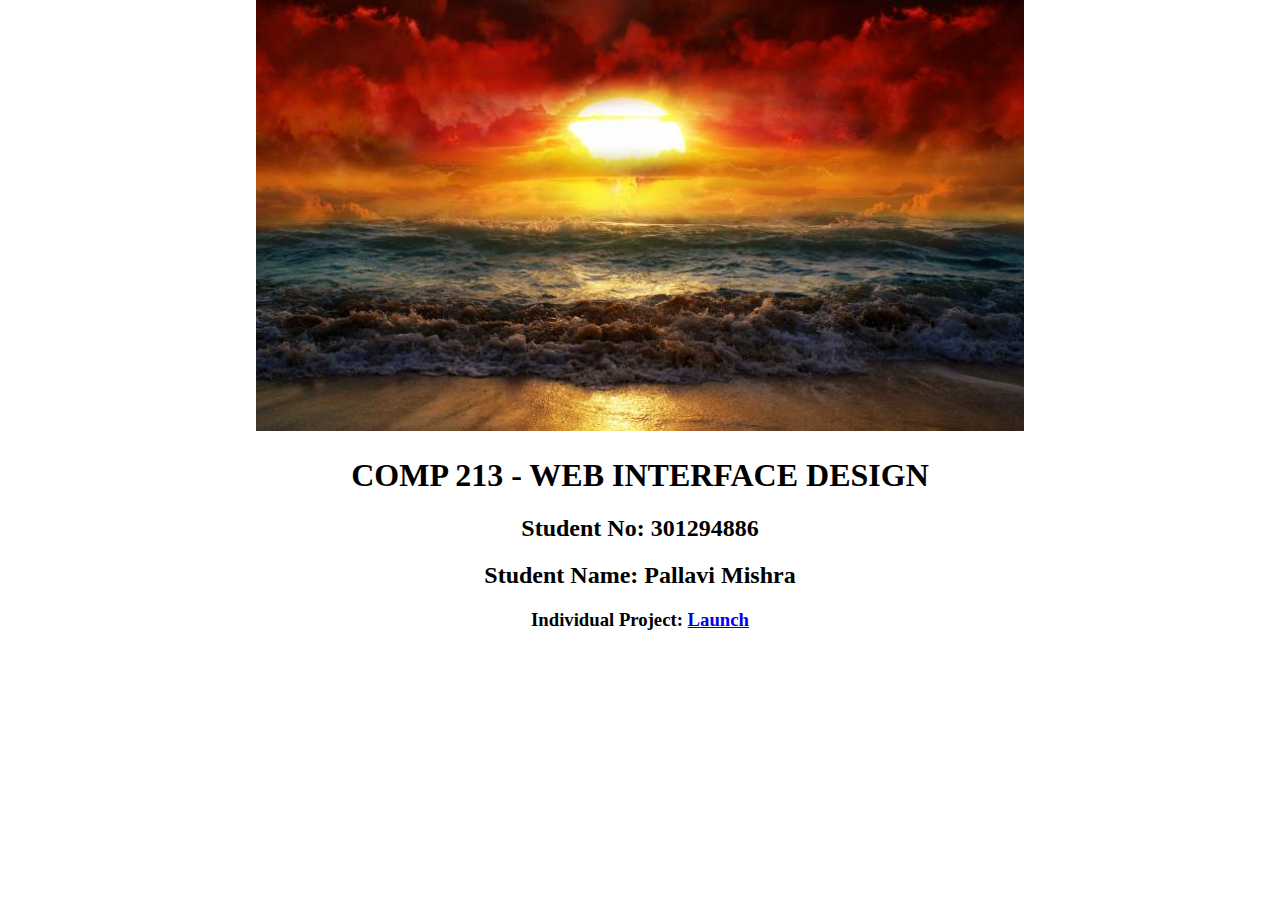
<file: index.html>
<!DOCTYPE html>
<html lang="en">
<head>
    <meta charset="UTF-8">
    <meta http-equiv="X-UA-Compatible" content="IE=edge">
    <meta name="viewport" content="width=device-width, initial-scale=1.0">
    <link rel="stylesheet" href="index.css">
    <title>Home Page</title>
</head>

<body style="margin: auto; text-align: center; background: linear-gradient(to bottom, black, g)no-repeat;">

<img src="images/sun.jpeg" width="500px" height="200px"; class="responsive">
    <h1>COMP 213 - WEB INTERFACE DESIGN</h1>

    
    <h2>Student No: 301294886</h2>
    <h2>Student Name: Pallavi Mishra</h2>
    <h3>
    <div>
        
        <div><p>Individual Project: <a href="home.html" target="_blank">Launch</a></p></div>
    </div>
    </h3>
</body>
</html>
</file>
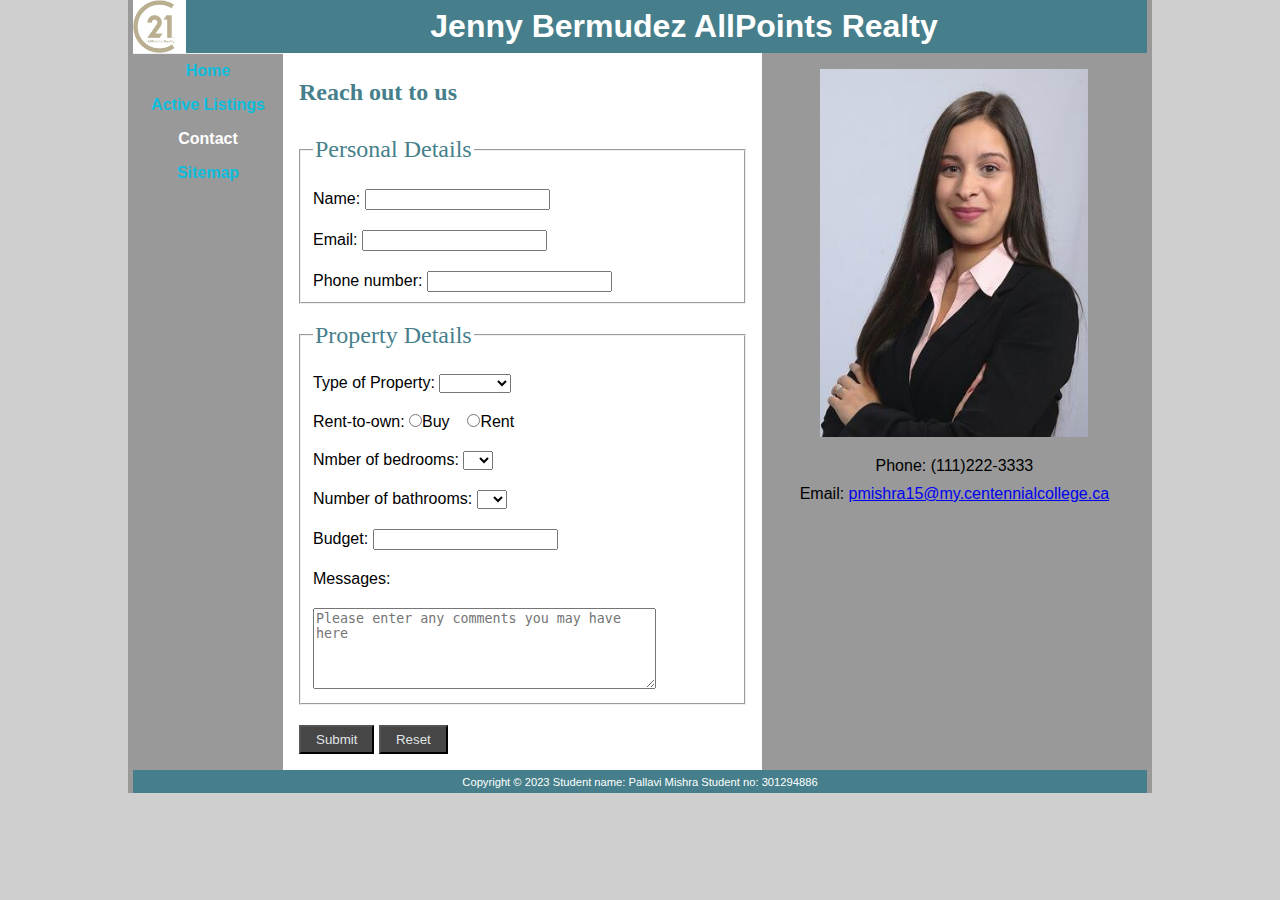
<file: contact.html>
<!DOCTYPE html>
<html lang="en">
<head>
<title>Contact</title>
<meta charset="utf-8">
<meta name="viewport" content="width=device-width, initial-scale=1.0"> 
<style>


</style> 
<link href="styles.css" rel="stylesheet" type="text/css">
</head>
<body>
<div id="one">
  <header>
    <h1>Jenny Bermudez AllPoints Realty</h1>
  </header>
    <nav>
	<ul>
      <li><a href="home.html">Home</a></li>
      <li><a href="Listings.html">Active Listings</a></li>
      <li id="page">Contact</li>
      <li><a href="Sitemap.html">Sitemap</a></li>
	 </ul>
    </nav>
    <main>
    <h2><span lang="en-ca">Reach out to us</span></h2>
    
	<div class="form1">
        
        <form action="mailto:pmishr15@my.centennialcollege.ca" method="post">
        </div>
          <fieldset>
         <legend>Personal Details</legend>

         <div class="form1">
          
            <label for="name">Name: <input id="name" name="last-name" type="text" required placeholder=""/></label>
</div>
<div class="form1">
            <label for="name">Email: <input id="name" name="last-name" type="text" required placeholder=""/></label>
</div>

            <div class="form1">
                <label for="name">Phone number: <input id="name" name="last-name" type="text" required placeholder=""/></label>
</div>

</fieldset>

        <br>
<fieldset>
  <legend>Property Details</legend>
  

  <div class="form1">
    <label for="property">Type of Property:
        <select id="dropdown"name="subjects">
        <option></option>
        <option value="House1">House 1</option>
        <option value="House2">House 2</option>
        <option value="House3">House 3</option>
       
        
        </select>

     </label>
    </div>

    <div class="form1">
            <label for="radio">Rent-to-own:
              <input name="rent" type="radio" value="F" tabindex="3">Buy
              &nbsp;&nbsp;
                <input name="rent" type="radio" value="W" tabindex="5">Rent
                
              </select>
              </label>
              </div>
            

           
 
      <div class="form1">
    <label for="bedrooms">Nmber of bedrooms:
        <select id="dropdown"name="bedrooms">
        <option></option>
        <option value="one">1</option>
        <option value="two">2</option>
        <option value="three">3</option>
        <option value="four">4</option>
        <option value="five">5</option>
        </label>
    </select>
  </div>


<div class="form1">
    <label for="bathroooms">Number of bathrooms:
        <select id="dropdown"name="bathroooms">
        <option></option>
        <option value="one">1</option>
        <option value="two">2</option>
        <option value="three">3</option>
        <option value="four">4</option>
        <option value="five">5</option>
        </label>
    </select>
  </div>
    
<div class="form1">
<label for="budget">Budget:</label>
<input type="number" id="budget" name="budget" step="10" min="0">
</div>

<div class="form1">
         Messages: 
</div>
<div class="form1">
<label for="other">
          <textarea id="other" name="other" rows="5" cols="40" placeholder="Please enter any comments you may have here"></textarea>
</label>
</div>
</fieldset>
<div class="form1">

    <input id="button" name="butttonSubmit" type="submit" value="Submit" tabindex="99">

    <input id="button" name="buttonReset" type="reset" value="Reset" tabindex="101">
    
</div>


</form>
    </main>
   <aside>
    <figure>
    <img src="images/jenny.jpeg" width="300" height="400" alt="AllPointsrealty">
		<p>Phone: (111)222-3333</p>
		<p>Email: <a href="pmishra15@my.centennialcollege.ca">pmishra15@my.centennialcollege.ca</a></p>
    </figure>
  </aside> 
  <footer>
    Copyright &copy; 2023 Student name: Pallavi Mishra Student no: 301294886
  </footer>
 </div>
</body>
</html>
</file>
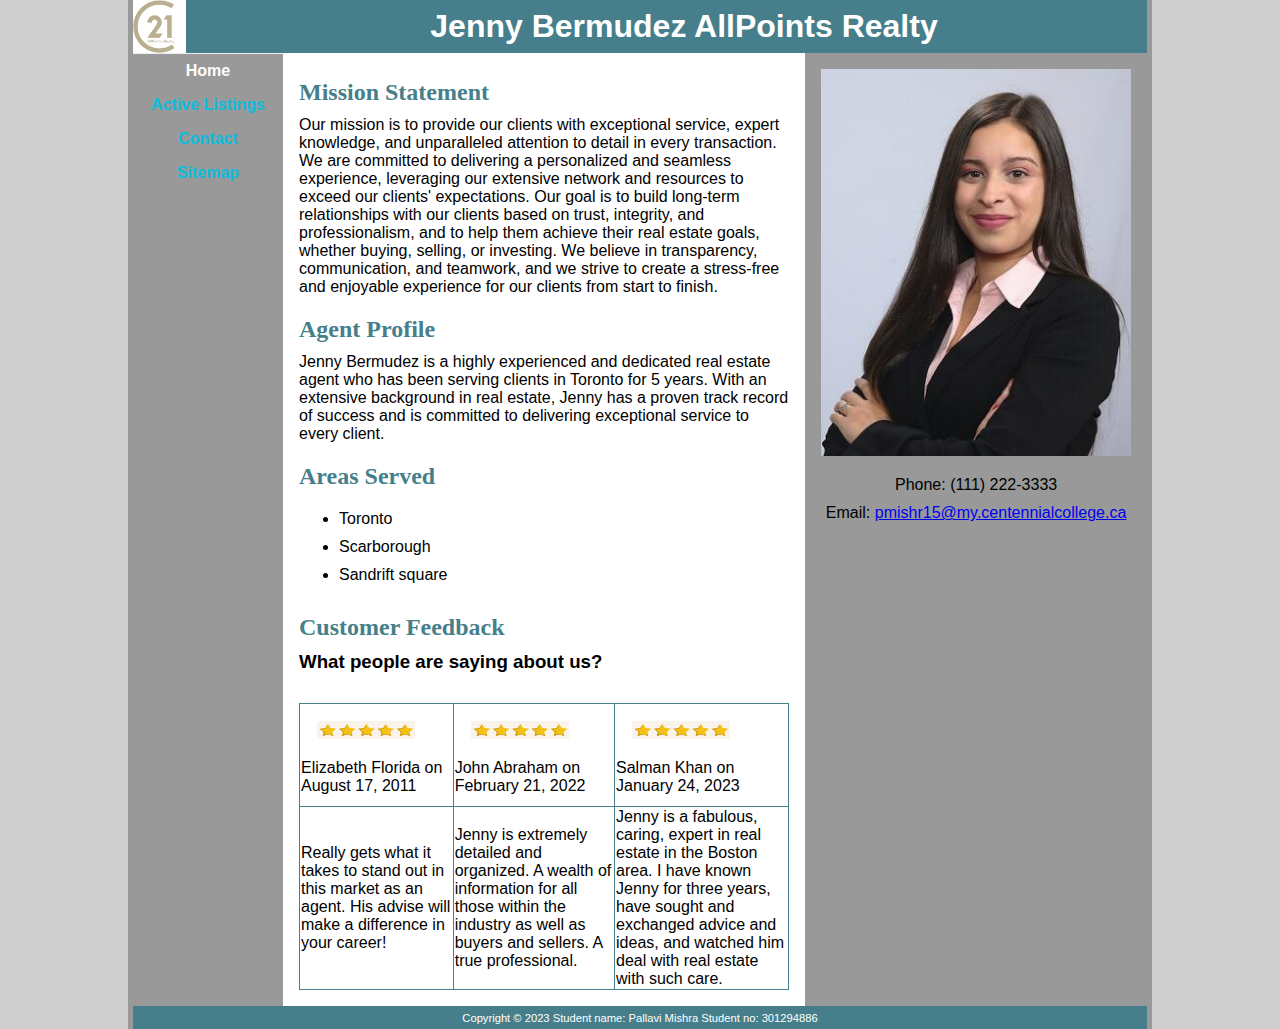
<file: home.html>
<!DOCTYPE html>
<html lang="en">
<head>
<title>Home Page</title>
<meta charset="utf-8">
<meta name="viewport" content="width=device-width, initial-scale=1.0"> 


<link href="styles.css" rel="stylesheet" type="text/css">
</head>
<body>
<div id="one">
  <header>
    <h1>Jenny Bermudez AllPoints Realty</h1>
  </header>
    <nav>
	<ul>
        <li id="page">Home</li>
      <li><a href="Listings.html">Active Listings</a></li>
      <li><a href="Contact.html">Contact</a></li>
      <li><a href="Sitemap.html">Sitemap</a></li>
	 </ul>
    </nav>
  <main>
	<div class="text">
		
 	<h2><span lang="en-ca">Mission Statement</span></h2>

	
    <p>Our mission is to provide our clients with exceptional service, expert knowledge, and unparalleled attention to detail in every transaction. We are committed to delivering a personalized and seamless experience, leveraging our extensive network and resources to exceed our clients' expectations. Our goal is to build long-term relationships with our clients based on trust, integrity, and professionalism, and to help them achieve their real estate goals, whether buying, selling, or investing. We believe in transparency, communication, and teamwork, and we strive to create a stress-free and enjoyable experience for our clients from start to finish.</p>

    <h2><span lang="en-ca">Agent Profile</span></h2>
	
  
    <p>Jenny Bermudez is a highly experienced and dedicated real estate agent who has been serving clients in Toronto for 5 years. With an extensive background in real estate, Jenny has a proven track record of success and is committed to delivering exceptional service to every client.</p>
  
	<h2><span lang="en-ca">Areas Served</span></h2>

	<p>
    <ul>
		<li><span lang="en-ca">Toronto</span></li>
		<li><span lang="en-ca">Scarborough</span></li>
		<li><span lang="en-ca">Sandrift square</span></li>
	</ul>
</p>

    <h2><span lang="en-ca">Customer Feedback</span></h2>

	<h3><span>What people are saying about us?</span></h3>
	
	<div style="overflow-x:auto;">
	<table class="reviews" style="width:100%">
		<tr>
			<td>
			<img alt="five star" src="images/fivestarss.png" width="130" height="50" >
			<p>
				Elizabeth Florida on August 17, 2011</td>
			</p>
			<td style="height: 23px">
			<img alt="five star" src="images/fivestarss.png" width="130" height="50" >
			<p>
			 John Abraham on February 21, 2022</td>
			</p>
			<td style="height: 23px">
				<img alt="five star" src="images/fivestarss.png" width="130" height="50" >
				<p>
			Salman Khan on January 24, 2023</td>
				</p>
		</tr>
		<tr>
			<td>Really gets what it takes to stand out in 
			this market as an agent. His advise will make a difference in your 
			career!</td>
			<td>Jenny is extremely detailed and organized. A wealth of 
			information for all those within the industry as well as buyers and 
			sellers. A true professional.</td>
			<td>Jenny is a fabulous, caring, expert in real estate in the Boston 
			area. I have known Jenny for three years, have sought and exchanged 
			advice and ideas, and watched him deal with real estate with such 
			care.</td>
		</tr>
	</table>
	</div>
	</div>
  </main>
   <aside>
    <figure>
    <img src="images/jenny.jpeg" width="300" height="400" alt="AllPoints Realty" class="responsive">
		<p>Phone: (111) 222-3333</p>
		<p>Email: <a href="mailto:pmishr15@my.centennialcollege.ca">pmishr15@my.centennialcollege.ca</a></p>
    </figure>
  </aside> 
  <footer>
	Copyright &copy; 2023 Student name: Pallavi Mishra Student no: 301294886
  </footer>
 </div>
</body>
</html>
</file>
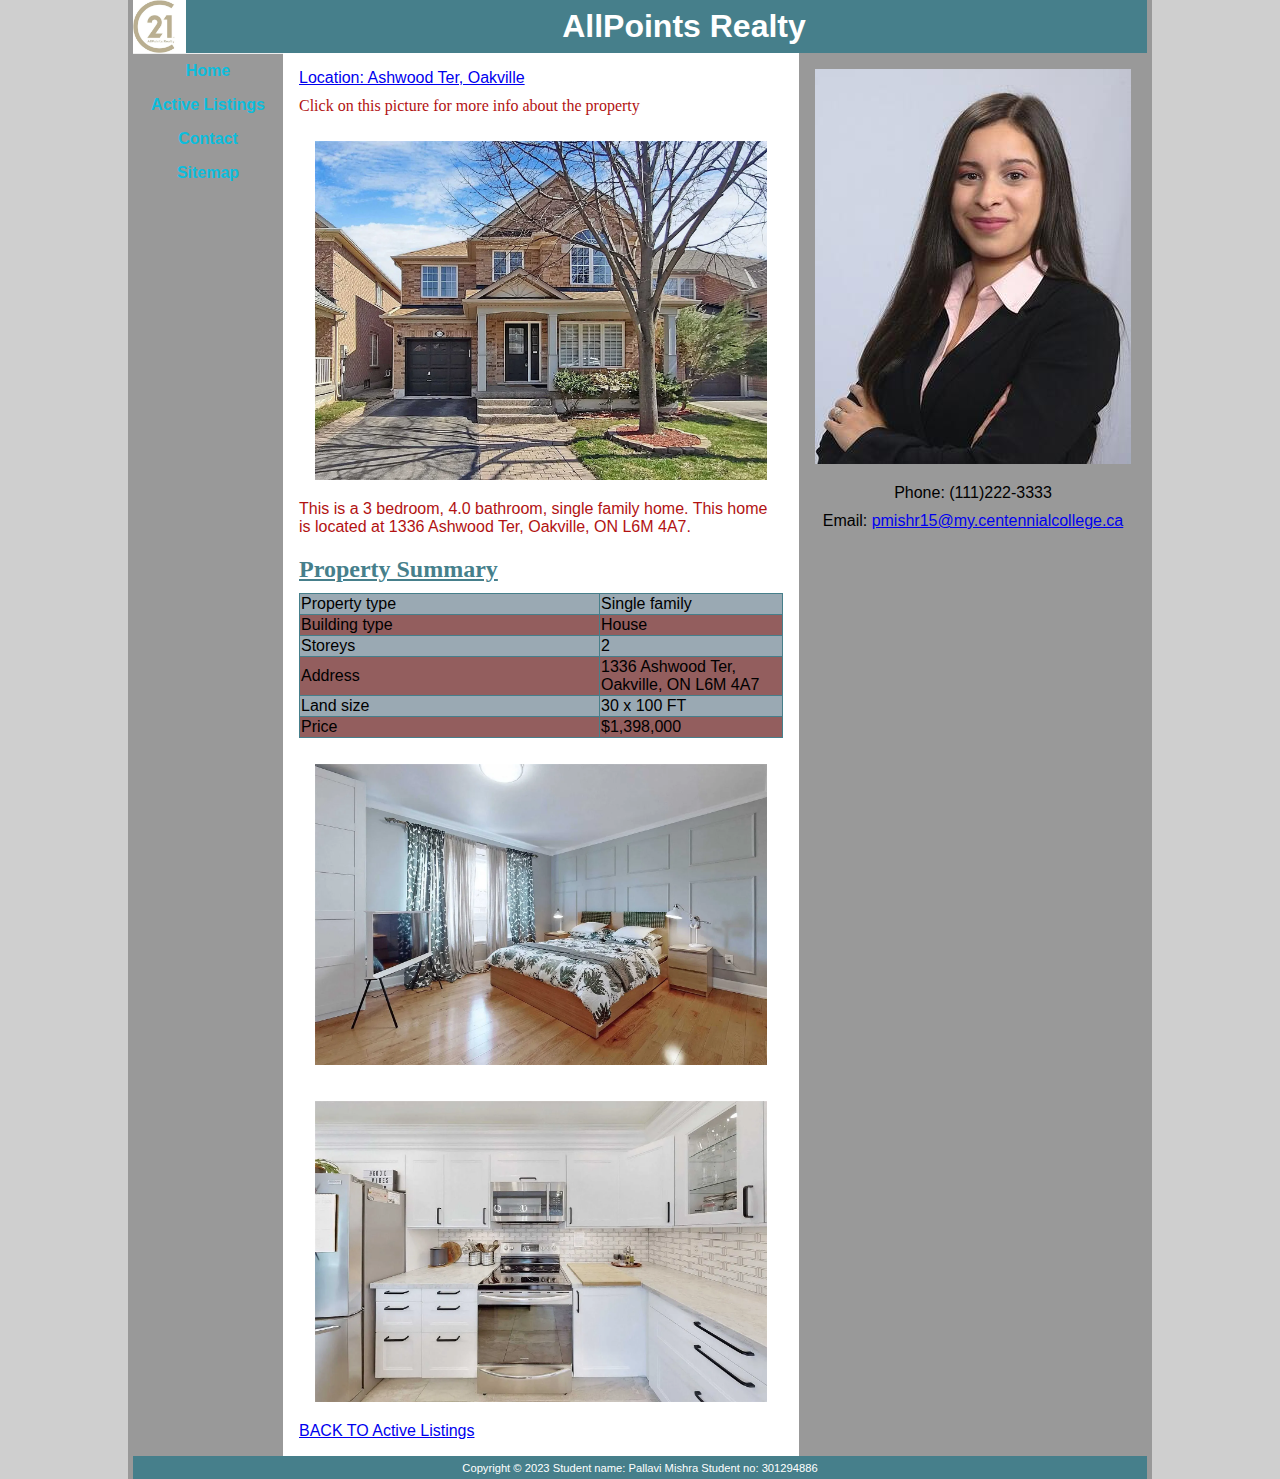
<file: house1.html>
<!DOCTYPE html>
<html lang="en">
<head>
<title>Property Listing page</title>
<meta charset="utf-8">
<meta name="viewport" content="width=device-width, initial-scale=1.0"> 
<style>

</style> 
<link href="styles.css" rel="stylesheet" type="text/css">
</head>
<body>
<div id="one">
  <header>
    <h1>AllPoints Realty</h1>

  </header>
    <nav>
	<ul>
      <li><a href="home.html">Home</a></li>
      <li><a href="Listings.html">Active Listings</a></li>
      <li><a href="Contact.html">Contact</a></li>
      <li><a href="Sitemap.html">Sitemap</a></li>
	 </ul>
    </nav>
    <main>
      <p>
      <a href="https://www.zillow.com/homedetails/1336-Ashwood-Ter-Oakville-ON-L6M-4A7/2069580346_zpid/">Location: Ashwood Ter, Oakville</a>
    </p>
     
    <p style="color: rgb(178, 18, 18); font-family:fantasy;">Click on this picture for more info about the property</p>
	
  
  <a href="house1_1.html"><img src="images/house1.webp" height="300" width="600" class="responsive"></a>

  
<p style="color: rgb(178, 18, 18);">This is a 3 bedroom, 4.0 bathroom, single family home. This home is located at 1336 Ashwood Ter, Oakville, ON L6M 4A7.
</p>
    <tr>
      <td style="width: 250px; height: 300px;">
      
      <td colspan="1" style="height: 300x"><h2 style="text-align:left"><u>Property Summary</u></h2>
  
        
      <table style="width: 100%; height: 20px" cellpadding="7" cellspacing="0" >
        
      <tr class="oddRow">
       <td style="width: 300px">Property type </td>
      <td>Single family </td>
      </tr>
      <tr class="evenRow">
      <td style="width: 300px">Building type</td>
      <td>House</td>
      </tr>
      <tr class="oddRow">
      <td style="width: 300px">Storeys</td>
      <td>2</td>
      </tr>
      <tr class="evenRow">
      <td style="width: 300px">Address</td>
      <td>1336 Ashwood Ter, Oakville, ON L6M 4A7</td>
      </tr>
      <tr class="oddRow">
      <td style="width: 300px">Land size</td>
      <td>30 x 100 FT</td>
      </tr>
      <tr class="evenRow">
      <td style="width: 300px">Price</td>
      <td>$1,398,000</td>
      
      </tr>
      </table>
      
    
  </p>
  <a href="images/bedroom1.webp"><img alt="bedroom1.webp" height="300" src="images/bedroom1.webp" width="300" class="responsive"></a>
  <a href="images/kitchen1.webp"><img alt="kitchen1.webp" height="300" src="images/kitchen1.webp" width="300" class="responsive"></a>

  <a href="Listings.html">BACK TO Active Listings</a>
    </main>
   <aside>
    <figure>
    <img src="images/jenny.jpeg" width="300" height="400" alt="AllPoints Realty" class="responsive">
		<p>Phone: (111)222-3333</p>

		<p>Email: <a href="mailto:pmishr15@my.centennialcollege.ca">pmishr15@my.centennialcollege.ca</a></p>


    </figure>
    
  </aside> 
  <footer>
    Copyright &copy; 2023 Student name: Pallavi Mishra Student no: 301294886
  </footer>
 </div>
</body>
</html>
</file>
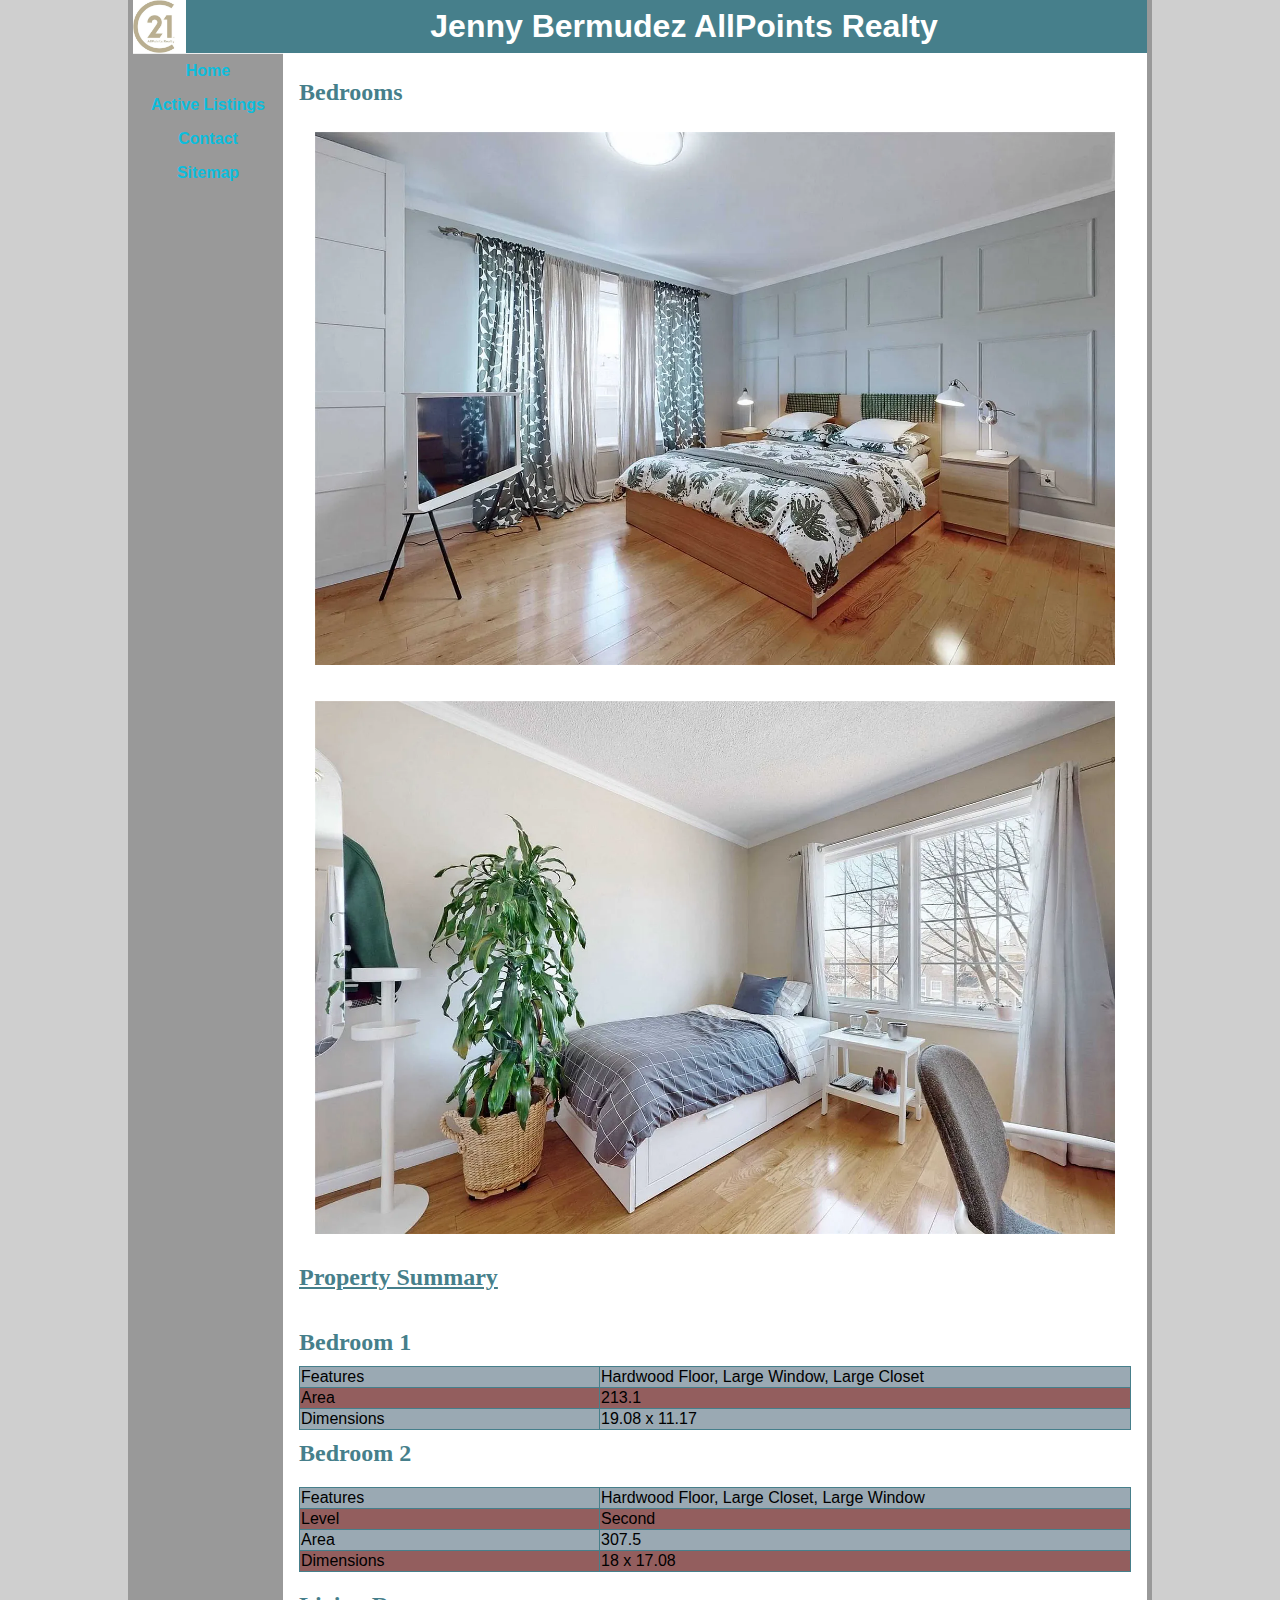
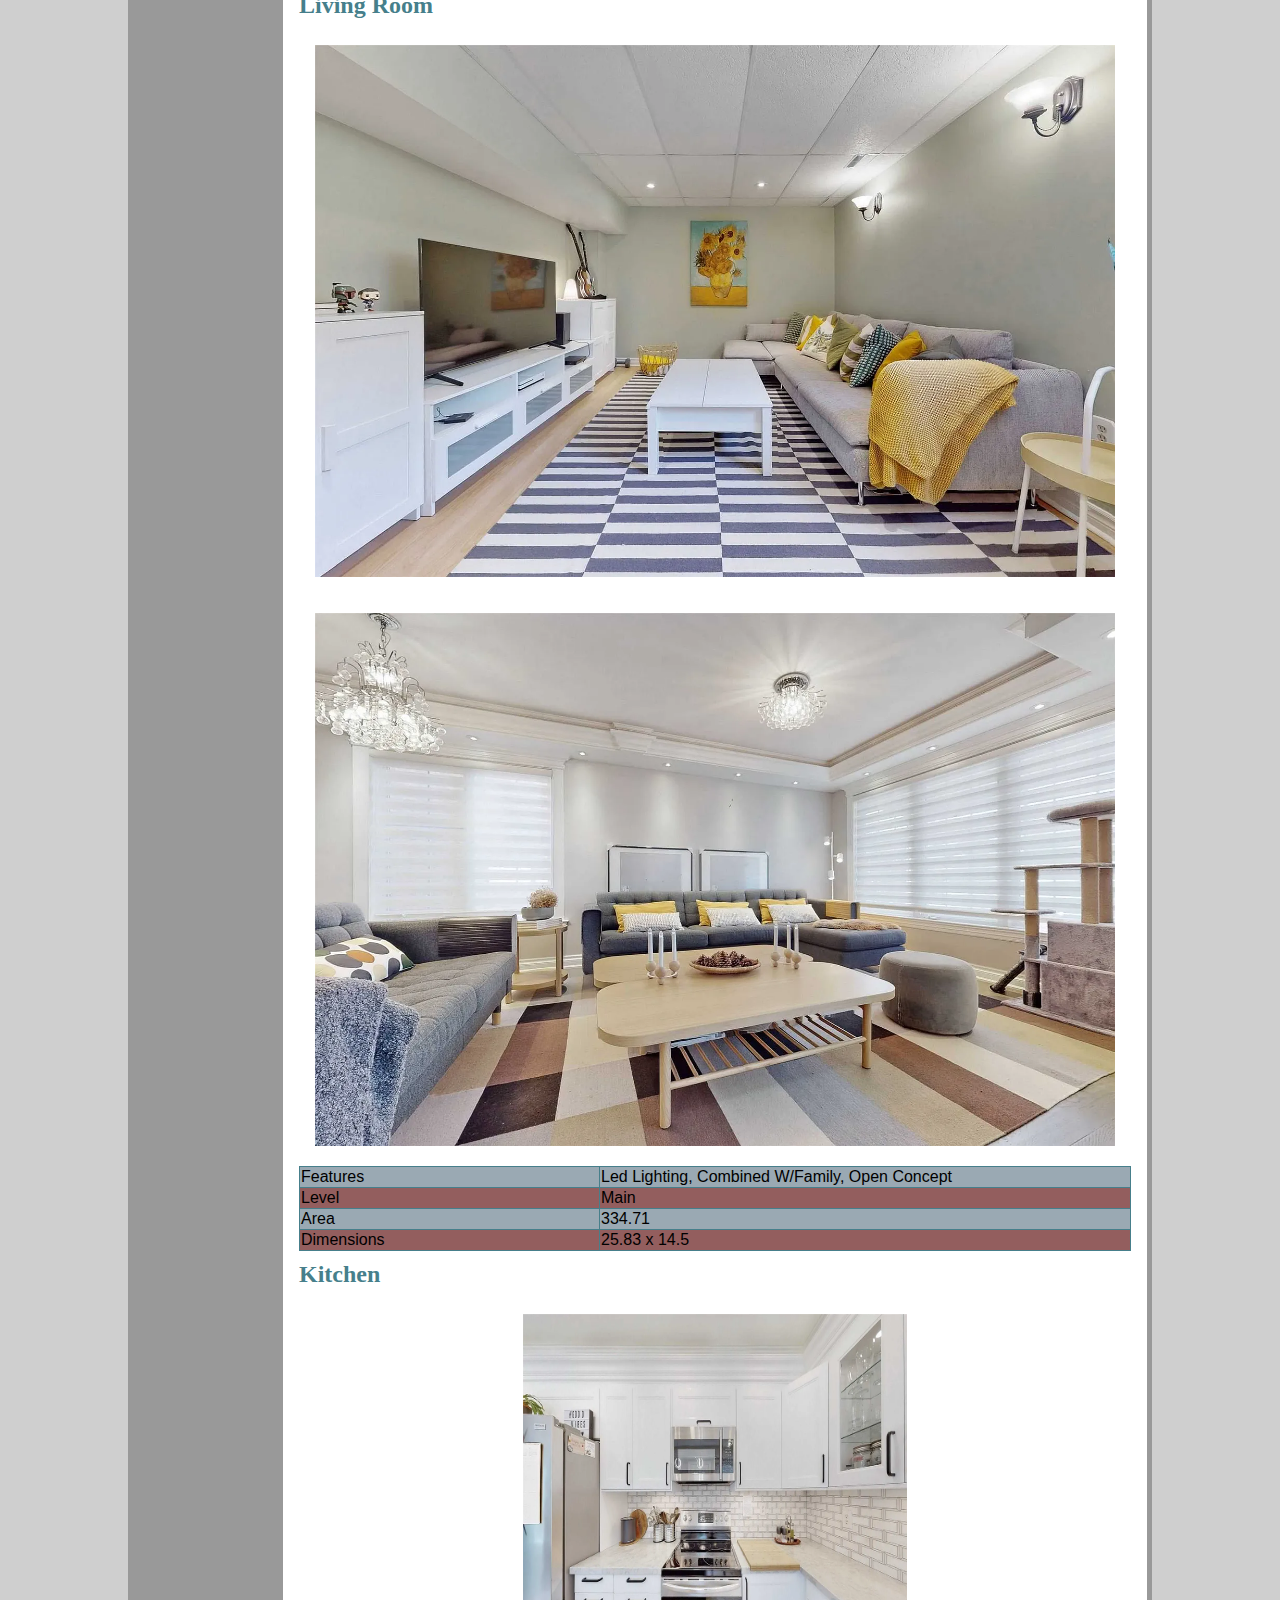
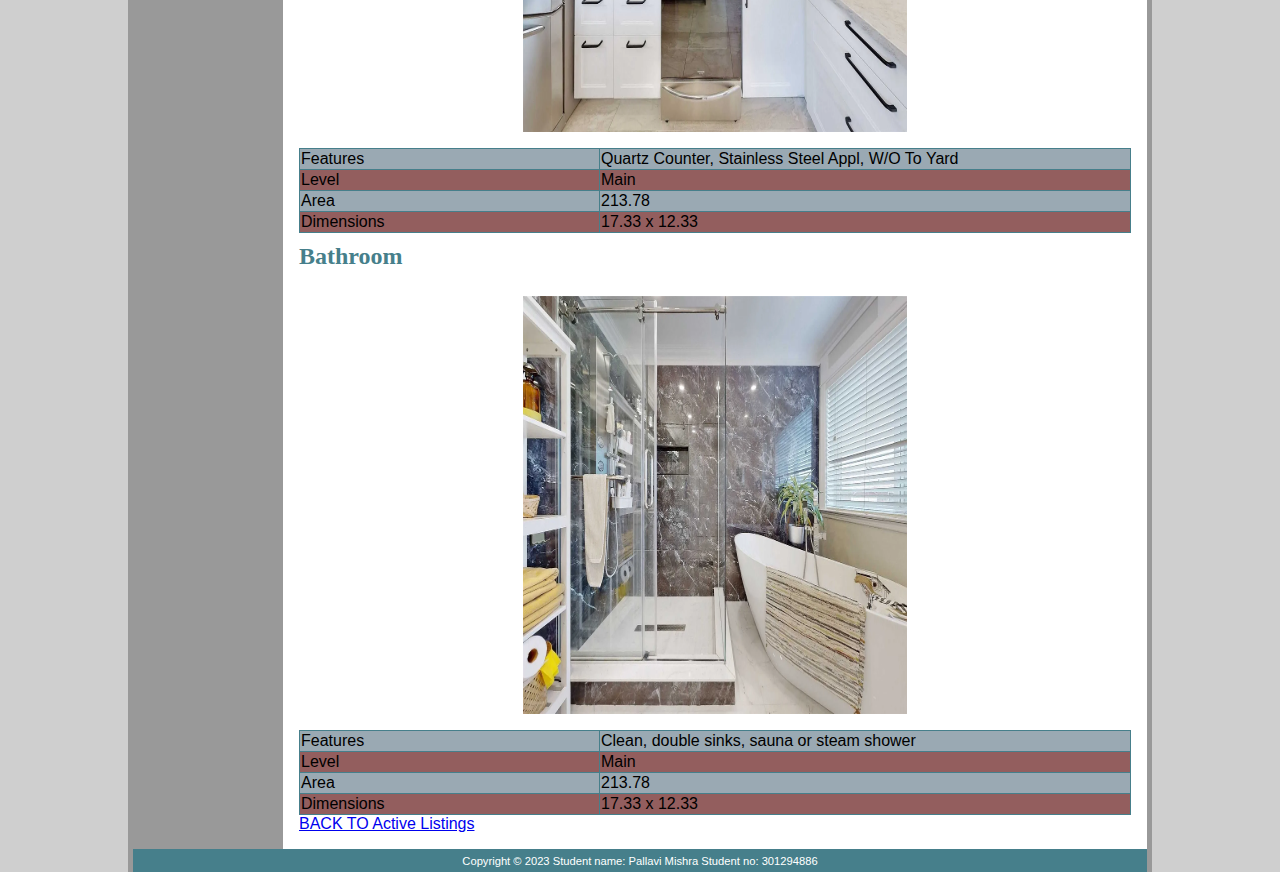
<file: house1_1.html>
<!DOCTYPE html>
<html lang="en">
<head>
<title>Property Detail</title>
<meta charset="utf-8">
<meta name="viewport" content="width=device-width, initial-scale=1.0"> 


<link href="styles.css" rel="stylesheet" type="text/css">
</head>
<body>
<div id="one">
    
    <header>
        <h1>Jenny Bermudez AllPoints Realty</h1>
      </header>

        <nav>
        <ul>
            
            <li><a href="home.html">Home</a></li>
          <li><a href="Listings.html">Active Listings</a></li>
          <li><a href="Contact.html">Contact</a></li>
          <li><a href="Sitemap.html">Sitemap</a></li>
         </ul>
        </nav>
  
    </nav>
  <main>
    

<h2>
    Bedrooms 
    </h2>
    
    <a href="images/bedroom1.webp"><img alt="bedroom1.webp" height="450" src="images/bedroom1.webp" width="450" class="responsive"></a>
    <a href="images/bedroom12.webp"><img alt="bedroom12.webp" height="450" src="images/bedroom12.webp" width="450" class="responsive"></a>


<td colspan="1" style="height: 300x"><h2 style="text-align:left"><u>Property Summary</u></h2>
    <br>
    <h2>Bedroom 1</h2>

 
    
  <table style="width: 100%; height: 20px" cellpadding="7" cellspacing="0" >
    
  <tr class="oddRow">
   <td style="width: 300px">Features </td>
  <td>Hardwood Floor, Large Window, Large Closet</td>
  </tr>
  <tr class="evenRow">
  <td style="width: 300px">Area</td>
  <td>213.1</td>
  </tr>
  <tr class="oddRow">
  <td style="width: 300px">Dimensions</td>
  <td>19.08 x 11.17</td>
  </tr>
</table>


  <h2 >Bedroom 2</h2>
    <p>
  <table style="width: 100%; height: 20px" cellpadding="7" cellspacing="0" >
    
  <tr class="oddRow">
   <td style="width: 300px">Features </td>
  <td>Hardwood Floor, Large Closet, Large Window</td>
  </tr>
  <tr class="evenRow">
  <td style="width: 300px">Level</td>
  <td>Second</td>
  </tr>
  <tr class="oddRow">
  <td style="width: 300px">Area</td>
  <td>307.5</td>
  <tr class="evenRow">
    <td style="width:300px">Dimensions</td>
    <td>18 x 17.08</td>
  </tr>

  </table>
 
</p>

       
   <h2>Living Room</h2>
   <a href="images/livingroom1.webp"><img alt="livingroom1.webp" height="450" src="images/livingroom1.webp" width="450" class="responsive"></a>
   <a href="images/livingroom12.webp"><img alt="livingroom12.webp" height="450" src="images/livingroom12.webp" width="450" class="responsive"></a>



   
   <table style="width: 100%; height: 20px" cellpadding="7" cellspacing="0" >
    
    <tr class="oddRow">
     <td style="width: 300px">Features </td>
    <td>Led Lighting, Combined W/Family, Open Concept</td>
    </tr>
    <tr class="evenRow">
    <td style="width: 300px">Level</td>
    <td>Main</td>
    </tr>
    <tr class="oddRow">
    <td style="width: 300px">Area</td>
    <td>334.71</td>
    <tr class="evenRow">
      <td style="width:300px">Dimensions</td>
      <td>25.83 x 14.5</td>
    </tr>
  
    </table>


    <h2>Kitchen</h2>
    <a href="images/kitchen1.webp"><img alt="kitchen1.webp" height="450" src="images/kitchen1.webp" width="450" class="center" class="responsive"></a>


   <table style="width: 100%; height: 20px" cellpadding="7" cellspacing="0" >
    
        <tr class="oddRow">
         <td style="width: 300px">Features </td>
        <td>Quartz Counter, Stainless Steel Appl, W/O To Yard</td>
        </tr>
        <tr class="evenRow">
        <td style="width: 300px">Level</td>
        <td>Main</td>
        </tr>
        <tr class="oddRow">
        <td style="width: 300px">Area</td>
        <td>213.78</td>
        <tr class="evenRow">
          <td style="width:300px">Dimensions</td>
          <td>17.33 x 12.33</td>
        </tr>
    </table>


    <h2>Bathroom</h2>
    <a href="images/bathroom1.webp"><img alt="bathroom1.webp" height="450" src="images/bathroom1.webp" width="450" class="center" class="responsive"></a>

    
   <table style="width: 100%; height: 20px" cellpadding="7" cellspacing="0" >
    
        <tr class="oddRow">
         <td style="width: 300px">Features </td>
        <td>Clean, double sinks, sauna or steam shower </td>
        </tr>
        <tr class="evenRow">
        <td style="width: 300px">Level</td>
        <td>Main</td>
        </tr>
        <tr class="oddRow">
        <td style="width: 300px">Area</td>
        <td>213.78</td>
        <tr class="evenRow">
          <td style="width:300px">Dimensions</td>
          <td>17.33 x 12.33</td>
        </tr>
    </table>
    
    <a href="Listings.html">BACK TO Active Listings</a>
    
</main>



<footer>
 Copyright &copy; 2023 Student name: Pallavi Mishra Student no: 301294886
</footer>
</div>
   
     
  
 </div>
</body>
</html>
</file>
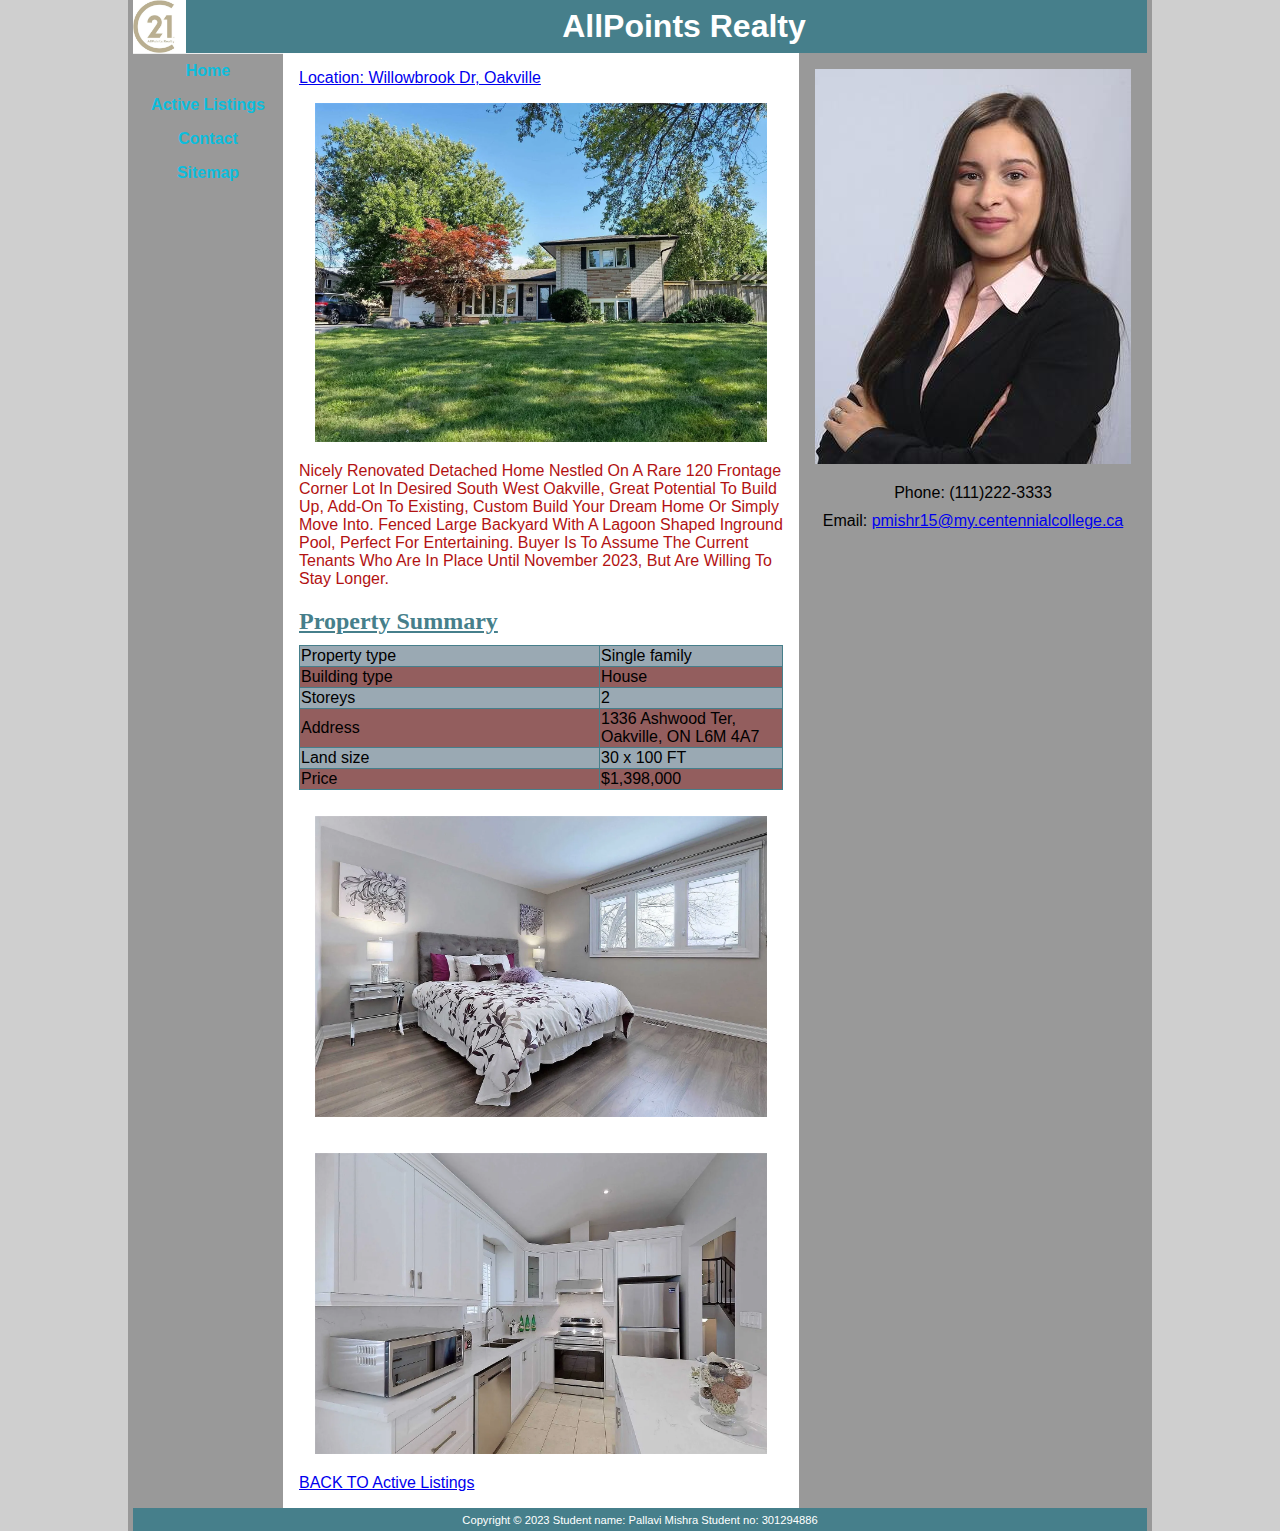
<file: house2.html>
<!DOCTYPE html>
<html lang="en">
<head>
<title>Property listing page</title>
<meta charset="utf-8">
<meta name="viewport" content="width=device-width, initial-scale=1.0"> 
<style>

</style> 
<link href="styles.css" rel="stylesheet" type="text/css">
</head>
<body>
<div id="one">
  <header>
    <h1>AllPoints Realty</h1>

  </header>
    <nav>
	<ul>
      <li><a href="home.html">Home</a></li>
      <li><a href="Listings.html">Active Listings</a></li>
      <li><a href="Contact.html">Contact</a></li>
      <li><a href="Sitemap.html">Sitemap</a></li>
	 </ul>
    </nav>
    <main>
      <a href="https://www.zillow.com/homedetails/1198-Willowbrook-Dr-Oakville-ON-L6L-2J8/2066768011_zpid/">Location: Willowbrook Dr, Oakville</a>
     
    
	
  <a href="house2_1.html"><img src="images/house2.webp" height="300" width="600" class="responsive"></a>
  <p style="color: rgb(178, 18, 18); text-align: left;">Nicely Renovated Detached Home Nestled On A Rare 120 Frontage Corner Lot In Desired South West Oakville, Great Potential To Build Up, Add-On To Existing, Custom Build Your Dream Home Or Simply Move Into. Fenced Large Backyard With A Lagoon Shaped Inground Pool, Perfect For Entertaining. Buyer Is To Assume The Current Tenants Who Are In Place Until November 2023, But Are Willing To Stay Longer.</p>
  <tr>
    <td style="width: 250px; height: 300px;">
    
    <td colspan="1" style="height: 300x"><h2 style="text-align:left"><u>Property Summary</u></h2>

      
      
    <table style="width: 100%; height: 20px" cellpadding="7" cellspacing="0" >
      
    <tr class="oddRow">
     <td style="width: 300px">Property type </td>
    <td>Single family </td>
    </tr>
    <tr class="evenRow">
    <td style="width: 300px">Building type</td>
    <td>House</td>
    </tr>
    <tr class="oddRow">
    <td style="width: 300px">Storeys</td>
    <td>2</td>
    </tr>
    <tr class="evenRow">
    <td style="width: 300px">Address</td>
    <td>1336 Ashwood Ter, Oakville, ON L6M 4A7</td>
    </tr>
    <tr class="oddRow">
    <td style="width: 300px">Land size</td>
    <td>30 x 100 FT</td>
    </tr>
    <tr class="evenRow">
    <td style="width: 300px">Price</td>
    <td>$1,398,000</td>
    
    </tr>
    </table>
    
  <p>
    
  </p>
  <a href="images/bedroom2.webp"><img alt="bedroom2.webp" height="300" src="images/bedroom2.webp" width="300" class="responsive"></a>
  <a href="images/kitchen2.webp"><img alt="kitchen1.webp" height="300" src="images/kitchen2.webp" width="300" class="responsive"></a>
  <a href="Listings.html">BACK TO Active Listings</a>
    </main>
   <aside>
    <figure>
    <img src="images/jenny.jpeg" width="300" height="400" alt="AllPoints Realty" class="responsive">
		<p>Phone: (111)222-3333</p>

		<p>Email: <a href="mailto:pmishr15@my.centennialcollege.ca">pmishr15@my.centennialcollege.ca</a></p>


    </figure>
    
  </aside> 
  <footer>
    Copyright &copy; 2023 Student name: Pallavi Mishra Student no: 301294886
  </footer>
 </div>
</body>
</html>
</file>
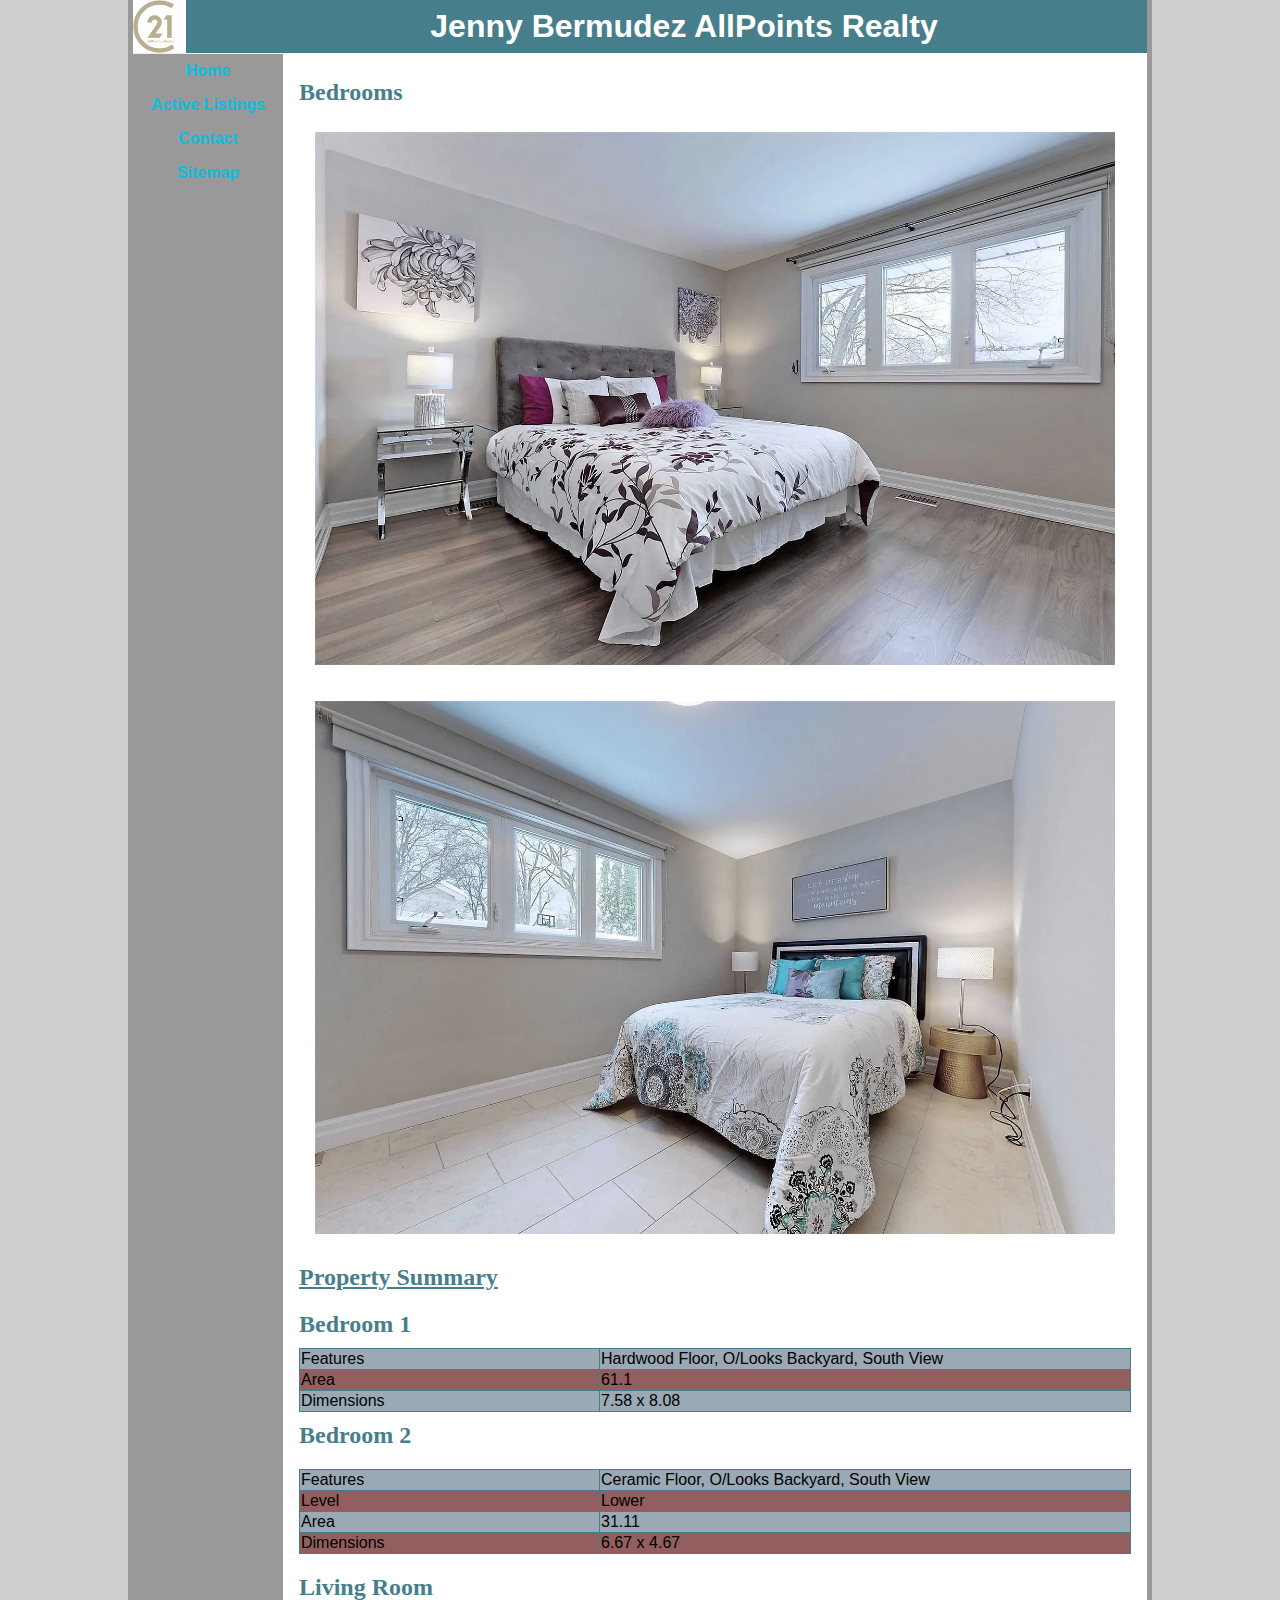
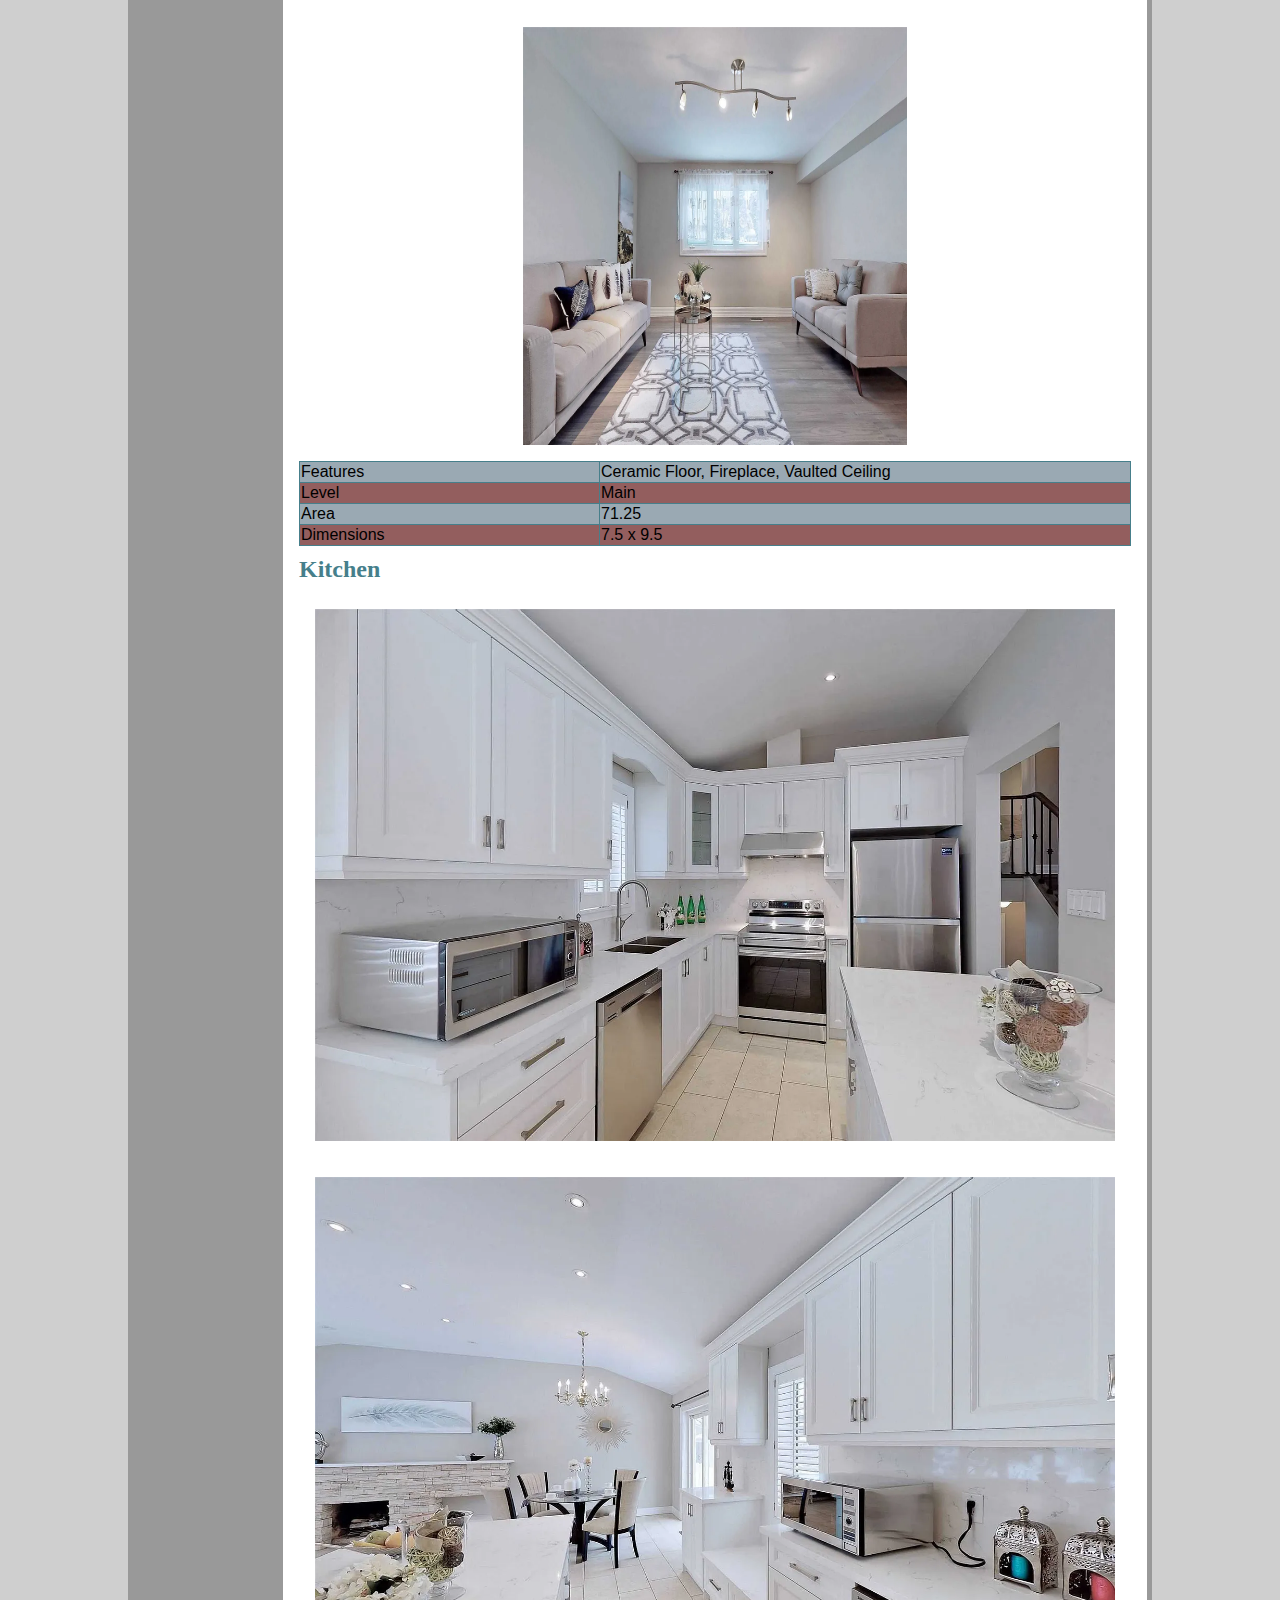
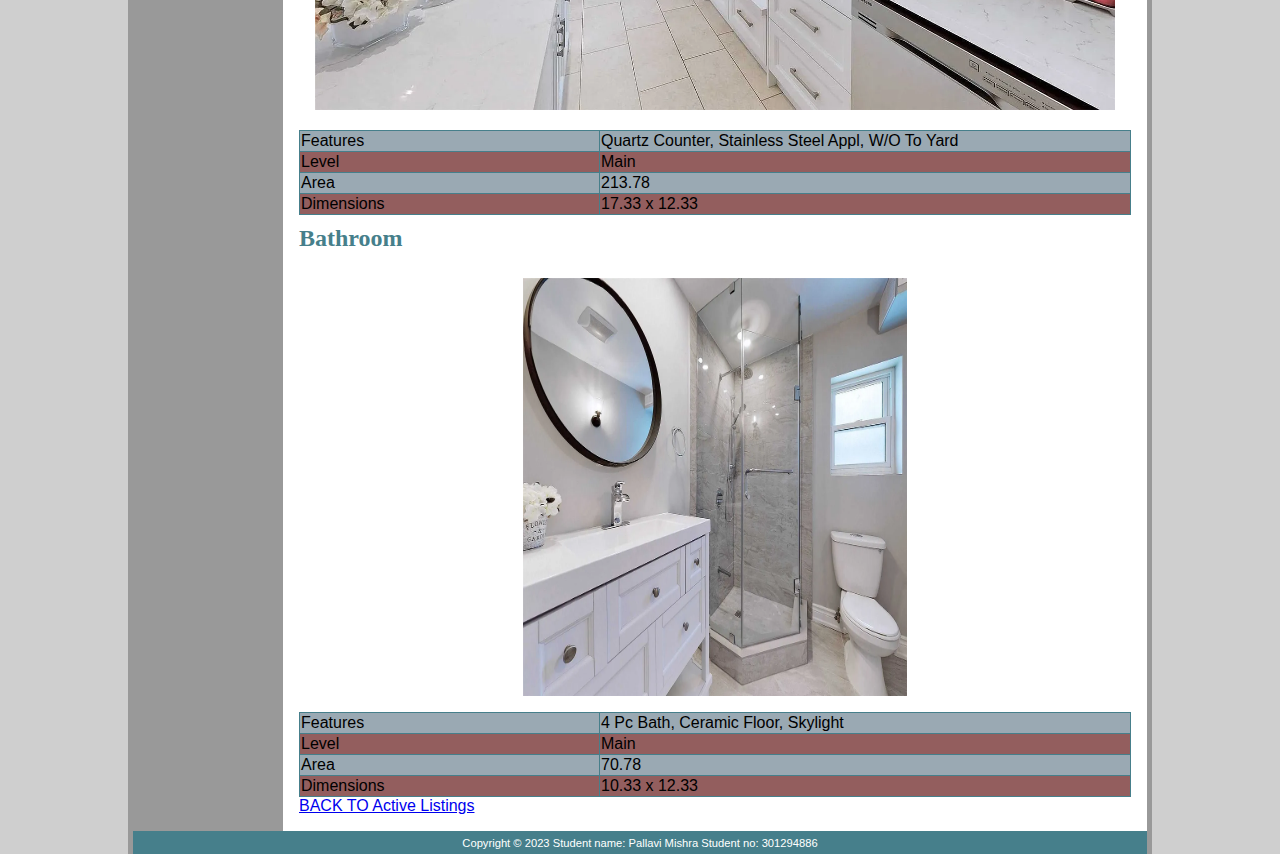
<file: house2_1.html>
<!DOCTYPE html>
<html lang="en">
<head>
<title>Property Detail</title>
<meta charset="utf-8">
<meta name="viewport" content="width=device-width, initial-scale=1.0"> 


<link href="styles.css" rel="stylesheet" type="text/css">
</head>
<body>
<div id="one">
    <!DOCTYPE html>
    <html lang="en">
    <head>
    <title>AllPoints Realty</title>
    <meta charset="utf-8">
    <meta name="viewport" content="width=device-width, initial-scale=1.0"> 
    <header>
        <h1>Jenny Bermudez AllPoints Realty</h1>
      </header>

        <nav>
        <ul>
            
            <li><a href="home.html">Home</a></li>
          <li><a href="Listings.html">Active Listings</a></li>
          <li><a href="Contact.html">Contact</a></li>
          <li><a href="Sitemap.html">Sitemap</a></li>
         </ul>
        </nav>
  
    </nav>
  <main>
    

<h2>
    Bedrooms 
    </h2>
    
    <a href="images/bedroom2.webp"><img alt="bedroom2.webp" height="450" src="images/bedroom2.webp" width="450" class="responsive"></a>
    <a href="images/bedroom21.webp"><img alt="bedroom21.webp" height="450" src="images/bedroom21.webp" width="450" class="responsive"></a>

<td colspan="1" style="height: 300x"><h2 style="text-align:left"><u>Property Summary</u></h2>
   
    <h2>Bedroom 1</h2>

  
    
  <table style="width: 100%; height: 20px" cellpadding="7" cellspacing="0" >
    
  <tr class="oddRow">
   <td style="width: 300px">Features </td>
  <td>Hardwood Floor, O/Looks Backyard, South View</td>
  </tr>
  <tr class="evenRow">
  <td style="width: 300px">Area</td>
  <td>61.1</td>
  </tr>
  <tr class="oddRow">
  <td style="width: 300px">Dimensions</td>
  <td>7.58 x 8.08</td>
  </tr>
</table>


  <h2 >Bedroom 2</h2>
    <p>
  <table style="width: 100%; height: 20px" cellpadding="7" cellspacing="0" >
    
  <tr class="oddRow">
   <td style="width: 300px">Features </td>
  <td>Ceramic Floor, O/Looks Backyard, South View</td>
  </tr>
  <tr class="evenRow">
  <td style="width: 300px">Level</td>
  <td>Lower</td>
  </tr>
  <tr class="oddRow">
  <td style="width: 300px">Area</td>
  <td>31.11</td>
  <tr class="evenRow">
    <td style="width:300px">Dimensions</td>
    <td>6.67 x 4.67</td>
  </tr>

  </table>

</p>

       
   <h2>Living Room</h2>
   <a href="images/livingroom2.webp"><img alt="livingroom2.webp" height="450" src="images/livingroom2.webp" width="450" class="center" class="responsive"></a>




   
   <table style="width: 100%; height: 20px" cellpadding="7" cellspacing="0" >
    
    <tr class="oddRow">
     <td style="width: 300px">Features </td>
    <td>Ceramic Floor, Fireplace, Vaulted Ceiling</td>
    </tr>
    <tr class="evenRow">
    <td style="width: 300px">Level</td>
    <td>Main</td>
    </tr>
    <tr class="oddRow">
    <td style="width: 300px">Area</td>
    <td>71.25</td>
    <tr class="evenRow">
      <td style="width:300px">Dimensions</td>
      <td>7.5 x 9.5</td>
    </tr>
  
    </table>


    <h2>Kitchen</h2>
    <a href="images/kitchen2.webp"><img alt="kitchen2.webp" height="450" src="images/kitchen2.webp" width="450" class="responsive"></a>
    <a href="images/kitchen21.webp"><img alt="kitchen21.webp" height="450" src="images/kitchen21.webp" width="450" class="responsive"></a>


   <table style="width: 100%; height: 20px" cellpadding="7" cellspacing="0" >
    
        <tr class="oddRow">
         <td style="width: 300px">Features </td>
        <td>Quartz Counter, Stainless Steel Appl, W/O To Yard</td>
        </tr>
        <tr class="evenRow">
        <td style="width: 300px">Level</td>
        <td>Main</td>
        </tr>
        <tr class="oddRow">
        <td style="width: 300px">Area</td>
        <td>213.78</td>
        <tr class="evenRow">
          <td style="width:300px">Dimensions</td>
          <td>17.33 x 12.33</td>
        </tr>
    </table>

 
    <h2>Bathroom</h2>
    <a href="images/bathroom2.webp"><img alt="bathroom2.webp" height="450" src="images/bathroom2.webp" width="450" class="center" class="responsive"></a>

    
   <table style="width: 100%; height: 20px" cellpadding="7" cellspacing="0" >
    
        <tr class="oddRow">
         <td style="width: 300px">Features </td>
        <td>4 Pc Bath, Ceramic Floor, Skylight </td>
        </tr>
        <tr class="evenRow">
        <td style="width: 300px">Level</td>
        <td>Main</td>
        </tr>
        <tr class="oddRow">
        <td style="width: 300px">Area</td>
        <td>70.78</td>
        <tr class="evenRow">
          <td style="width:300px">Dimensions</td>
          <td>10.33 x 12.33</td>
        </tr>
    </table>
   
    <a href="Listings.html">BACK TO Active Listings</a>
    
</main>

<footer>
 Copyright &copy; 2023 Student name: Pallavi Mishra Student no: 301294886
</footer>
  
 </div>
</body>
</html>
</file>
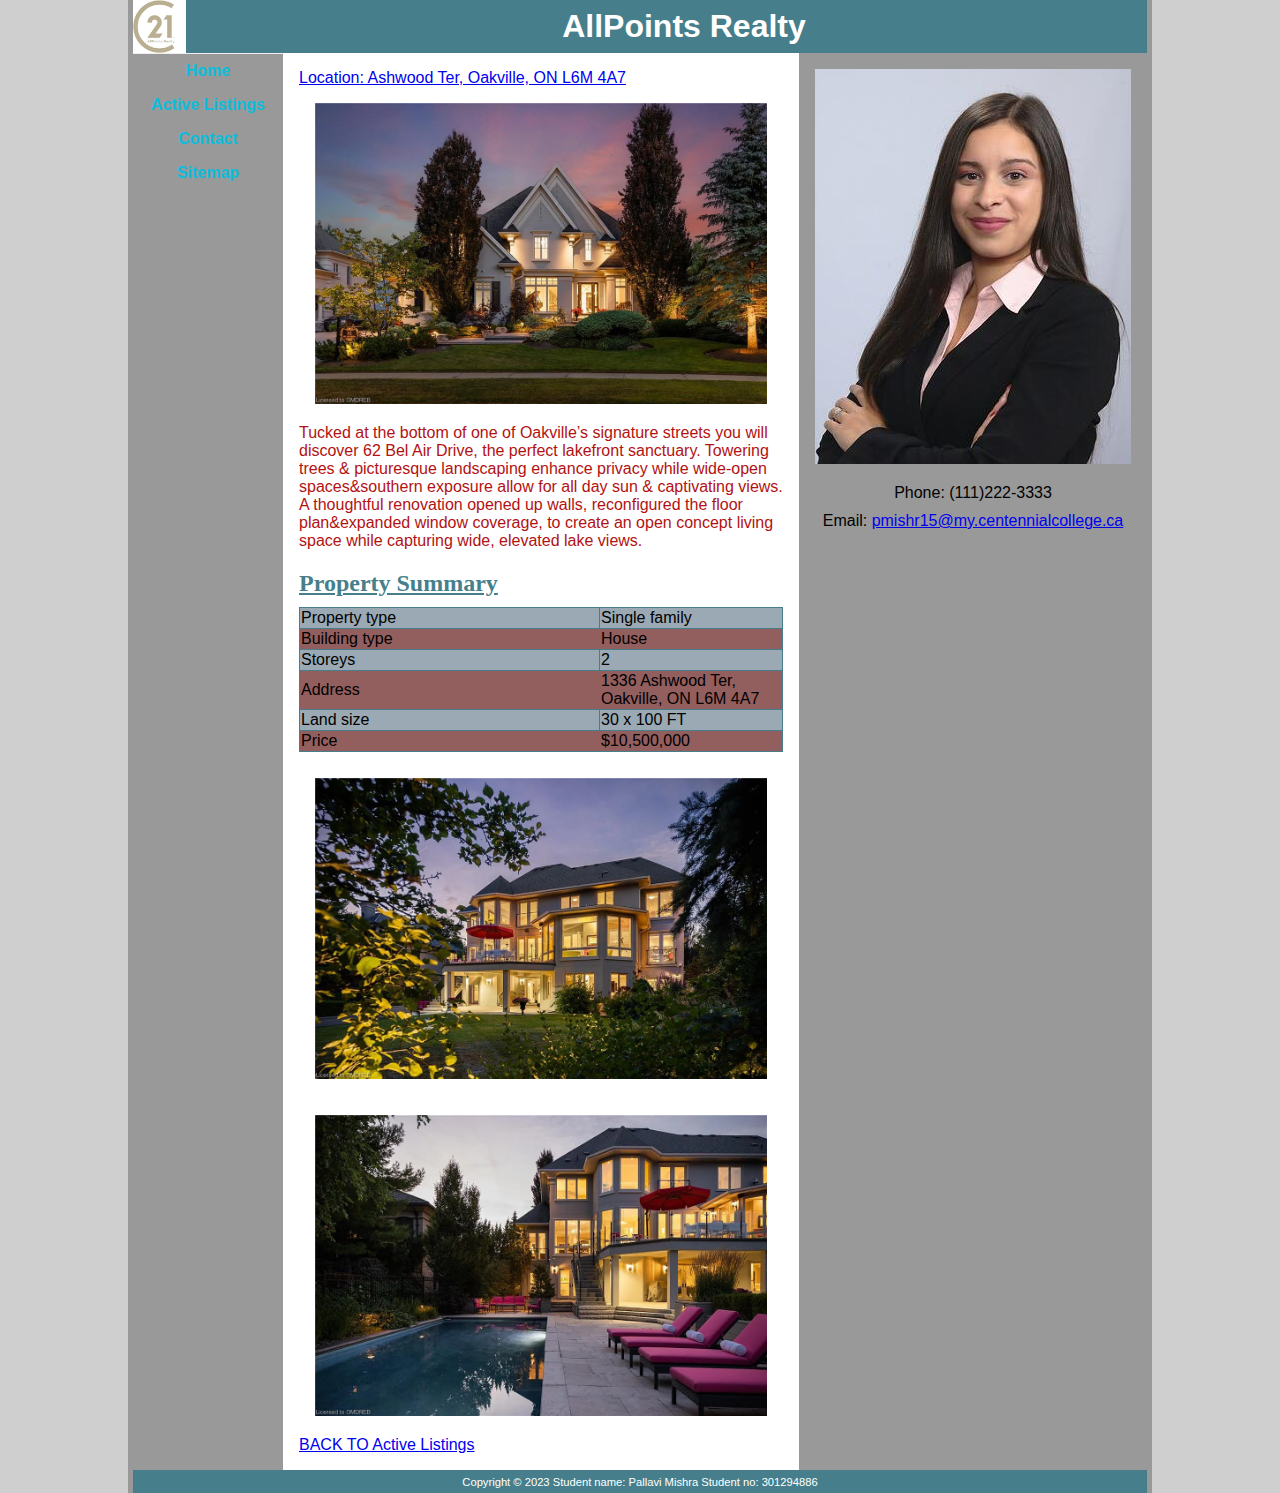
<file: house3.html>
<!DOCTYPE html>
<html lang="en">
<head>
<title>Property listing page</title>
<meta charset="utf-8">
<meta name="viewport" content="width=device-width, initial-scale=1.0"> 
<style>

</style> 
<link href="styles.css" rel="stylesheet" type="text/css">
</head>
<body>
<div id="one">
  <header>
    <h1>AllPoints Realty</h1>

  </header>
    <nav>
	<ul>
      <li><a href="home.html">Home</a></li>
      <li><a href="Listings.html">Active Listings</a></li>
      <li><a href="Contact.html">Contact</a></li>
      <li><a href="Sitemap.html">Sitemap</a></li>
	 </ul>
    </nav>
    <main>
      <a href="https://www.zillow.com/homedetails/62-Bel-Air-Dr-Oakville-ON-L6J-7N1/2061908039_zpid/">Location: Ashwood Ter, Oakville, ON L6M 4A7</a>
     
    
	
  <a href="house3_1.html"><img src="images/house3.webp" height="300" width="700" class="responsive"></a>
  <p style="color:rgb(178, 18, 18); text-align: left;">Tucked at the bottom of one of Oakville’s signature streets you will discover 62 Bel Air Drive, the perfect lakefront sanctuary. Towering trees & picturesque landscaping enhance privacy while wide-open spaces&southern exposure allow for all day sun & captivating views. A thoughtful renovation opened up walls, reconfigured the floor plan&expanded window coverage, to create an open concept living space while capturing wide, elevated lake views.</p>
  <tr>
    <td style="width: 250px; height: 300px;">
    
    <td colspan="1" style="height: 300x"><h2 style="text-align:left"><u>Property Summary</u></h2>

    
      
    <table style="width: 100%; height: 20px" cellpadding="7" cellspacing="0" >
      
    <tr class="oddRow">
     <td style="width: 300px">Property type </td>
    <td>Single family </td>
    </tr>
    <tr class="evenRow">
    <td style="width: 300px">Building type</td>
    <td>House</td>
    </tr>
    <tr class="oddRow">
    <td style="width: 300px">Storeys</td>
    <td>2</td>
    </tr>
    <tr class="evenRow">
    <td style="width: 300px">Address</td>
    <td>1336 Ashwood Ter, Oakville, ON L6M 4A7</td>
    </tr>
    <tr class="oddRow">
    <td style="width: 300px">Land size</td>
    <td>30 x 100 FT</td>
    </tr>
    <tr class="evenRow">
    <td style="width: 300px">Price</td>
    <td>$10,500,000</td>
    
    </tr>
    </table>
    
  <p>
    
  </p>
  <a href="house31.webp"><img alt="bedroom2.webp" height="310" src="images/house31.webp" width="340" class="responsive"></a>
  <a href="house32.webp"><img alt="kitchen1.webp" height="310" src="images/house32.webp" width="340" class="responsive"></a>
  <a href="Listings.html">BACK TO Active Listings</a>
    </main>
   <aside>
    <figure>
    <img src="images/jenny.jpeg" width="300" height="400" alt="AllPoints Realty" class="responsive">
		<p>Phone: (111)222-3333</p>

		<p>Email: <a href="mailto:pmishr15@my.centennialcollege.ca">pmishr15@my.centennialcollege.ca</a></p>


    </figure>
    
  </aside> 
  <footer>
    Copyright &copy; 2023 Student name: Pallavi Mishra Student no: 301294886
  </footer>
 </div>
</body>
</html>
</file>
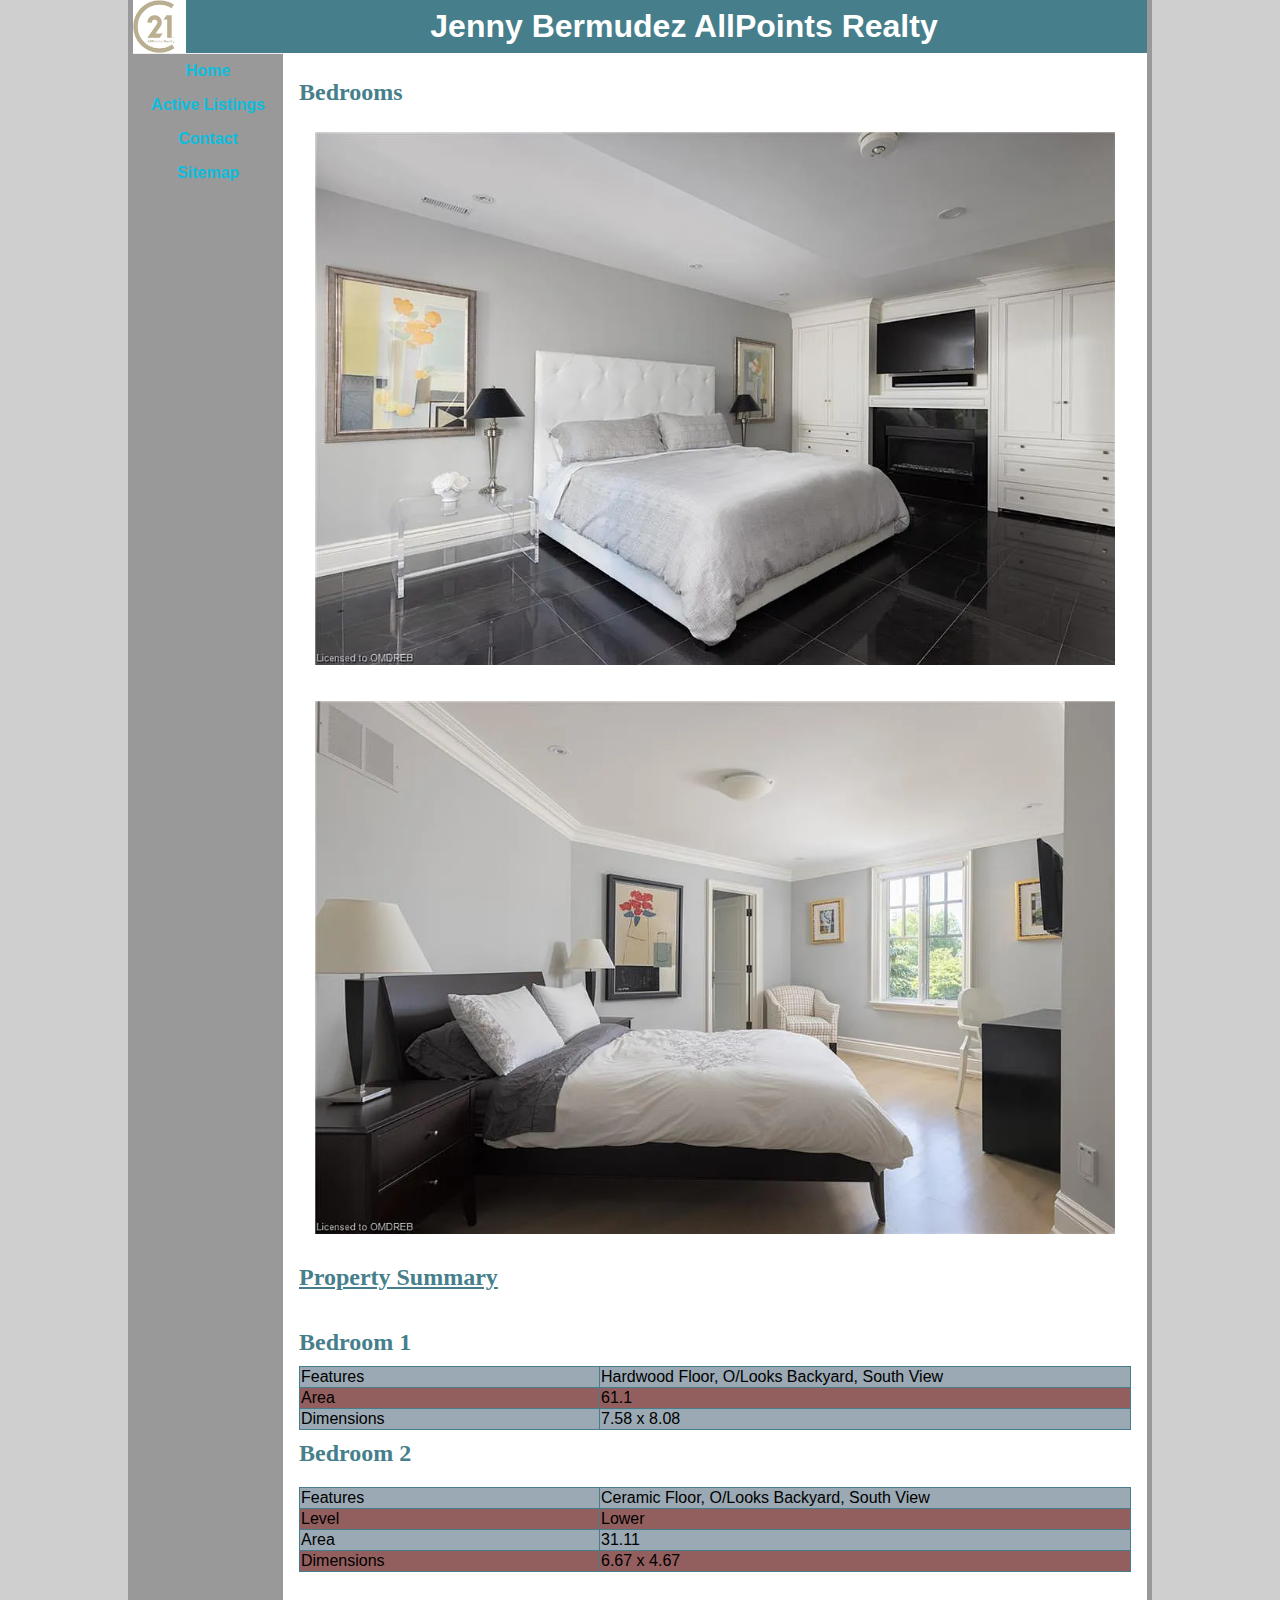
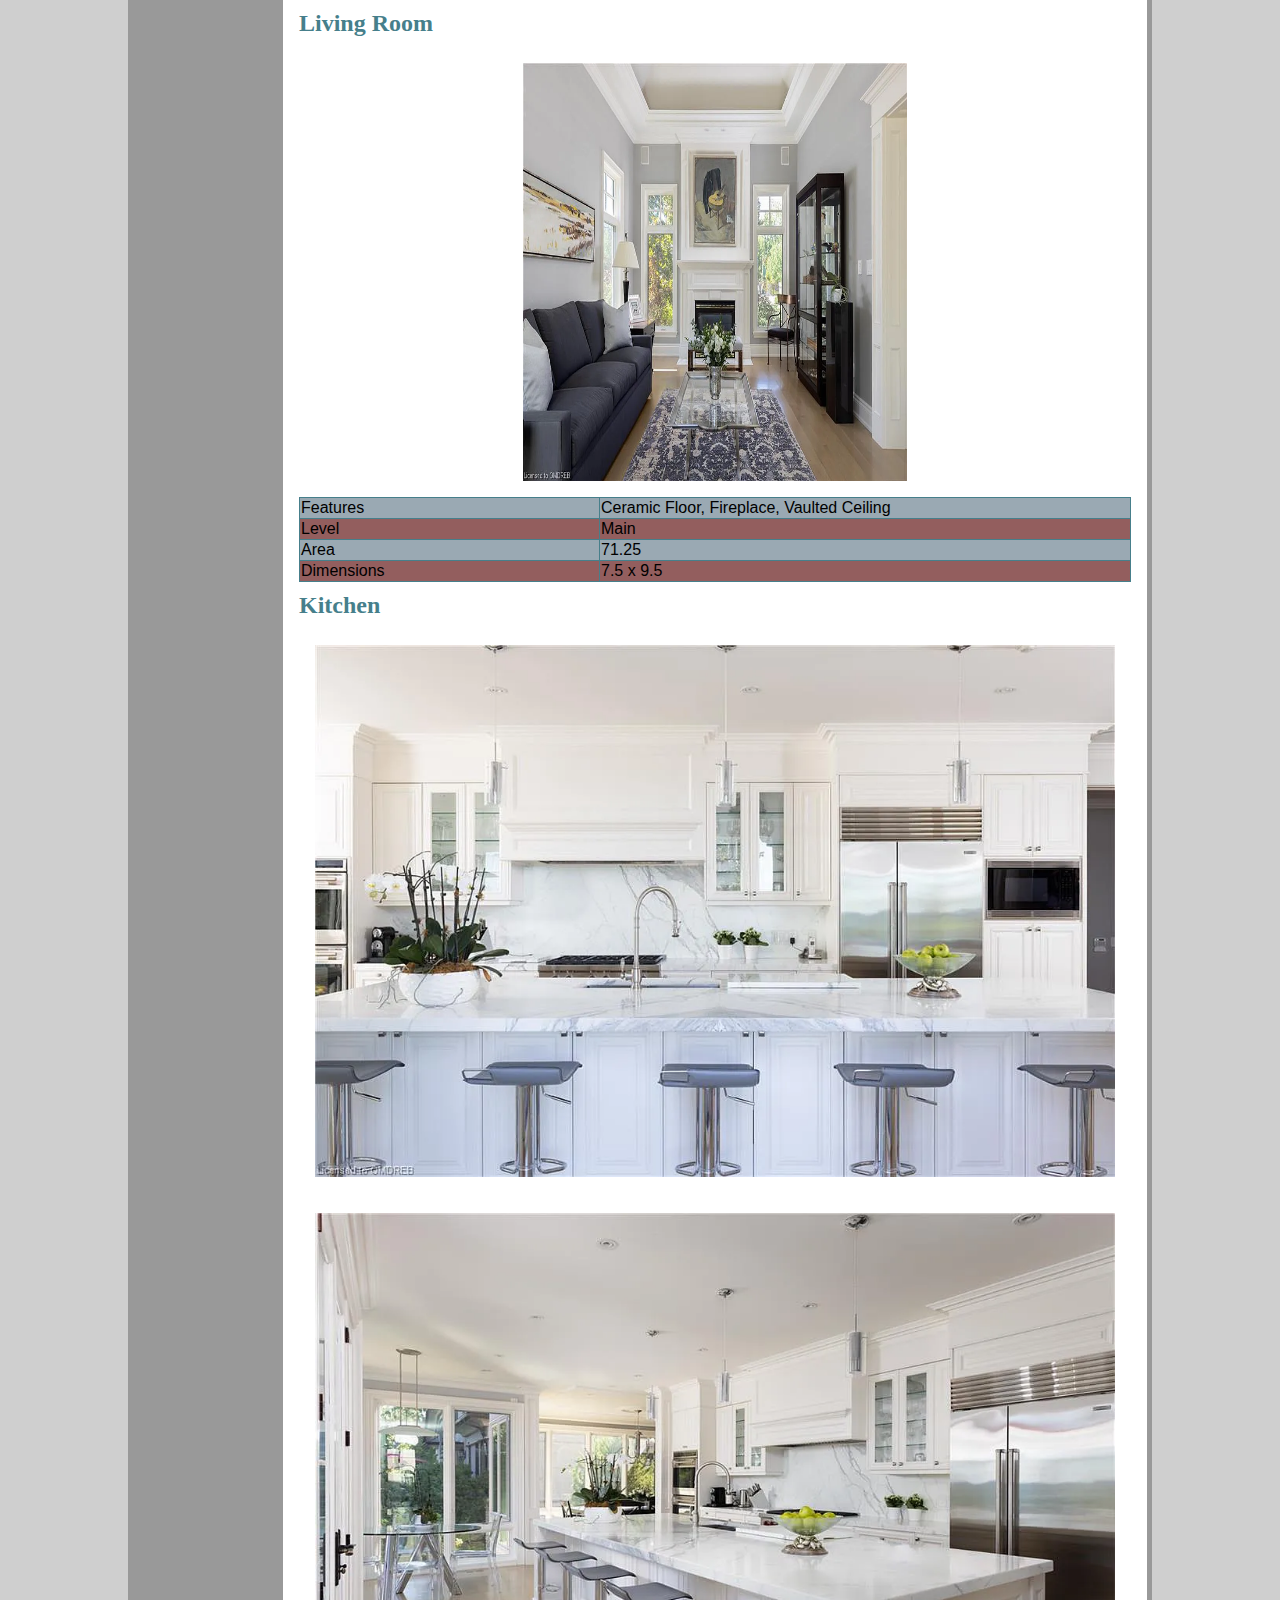
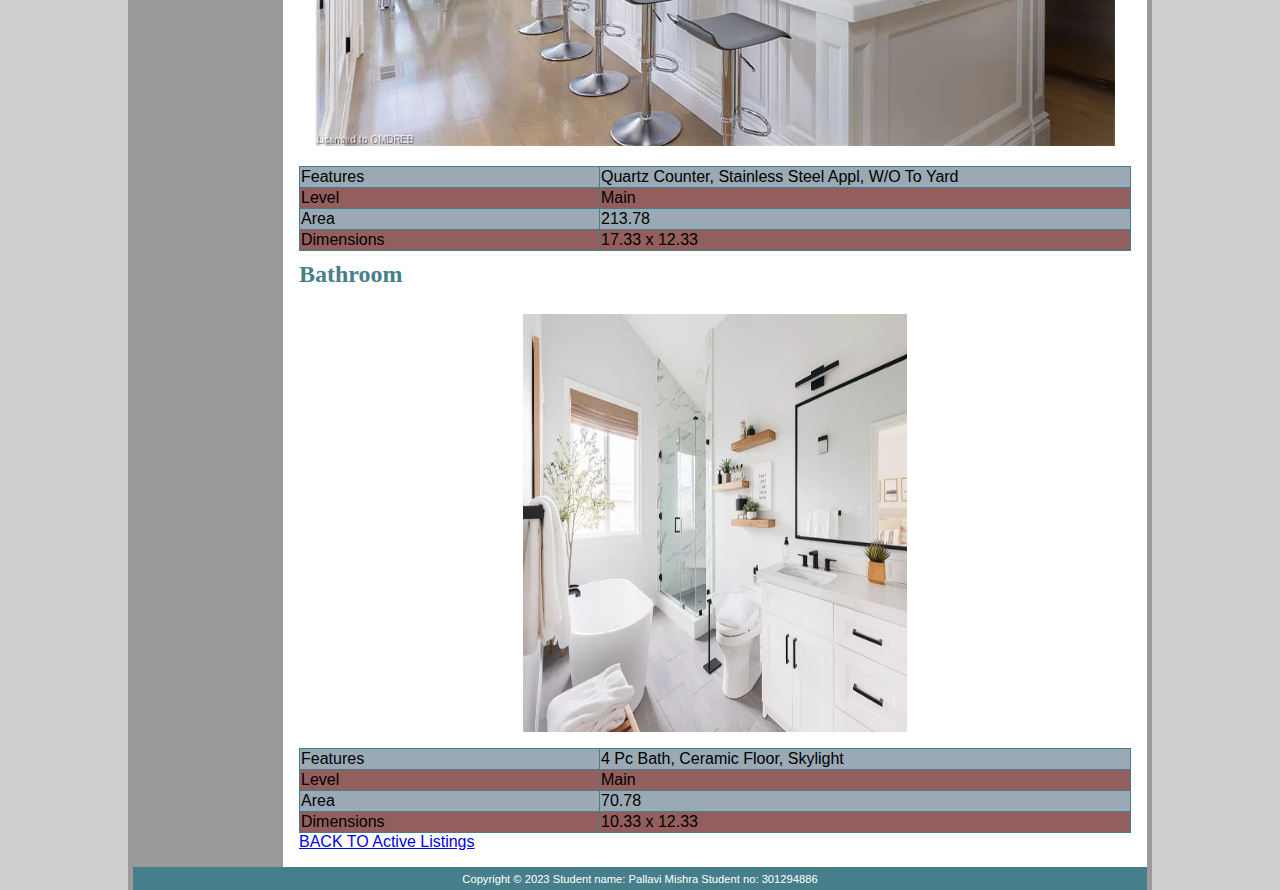
<file: house3_1.html>
<!DOCTYPE html>
<html lang="en">
<head>
<title>Property Detail</title>
<meta charset="utf-8">
<meta name="viewport" content="width=device-width, initial-scale=1.0"> 


<link href="styles.css" rel="stylesheet" type="text/css">
</head>
<body>
<div id="one">
    <!DOCTYPE html>
    <html lang="en">
    <head>
    <title>AllPoints Realty</title>
    <meta charset="utf-8">
    <meta name="viewport" content="width=device-width, initial-scale=1.0"> 
    <header>
        <h1>Jenny Bermudez AllPoints Realty</h1>
      </header>

        <nav>
        <ul>
            
            <li><a href="home.html">Home</a></li>
          <li><a href="Listings.html">Active Listings</a></li>
          <li><a href="Contact.html">Contact</a></li>
          <li><a href="Sitemap.html">Sitemap</a></li>
         </ul>
        </nav>
  
    </nav>
  <main>
    

<h2>
    Bedrooms 
    </h2>
    
    <a href="images/bedroom3.webp"><img alt="bedroom3.webp" height="450" src="images/bedroom3.webp" width="450" class="responsive"></a>

    <a href="images/bedrooom3_1.webp"><img alt="bedroom3_1.webp" height="450" src="images/bedrooom3_1.webp" width="450" class="responsive"></a>


<td colspan="1" style="height: 300x"><h2 style="text-align:left"><u>Property Summary</u></h2>
    <br>
    <h2>Bedroom 1</h2>

 
    
  <table style="width: 100%; height: 20px" cellpadding="7" cellspacing="0" >
    
  <tr class="oddRow">
   <td style="width: 300px">Features </td>
  <td>Hardwood Floor, O/Looks Backyard, South View</td>
  </tr>
  <tr class="evenRow">
  <td style="width: 300px">Area</td>
  <td>61.1</td>
  </tr>
  <tr class="oddRow">
  <td style="width: 300px">Dimensions</td>
  <td>7.58 x 8.08</td>
  </tr>
</table>


  <h2 >Bedroom 2</h2>
    <p>
  <table style="width: 100%; height: 20px" cellpadding="7" cellspacing="0" >
    
  <tr class="oddRow">
   <td style="width: 300px">Features </td>
  <td>Ceramic Floor, O/Looks Backyard, South View</td>
  </tr>
  <tr class="evenRow">
  <td style="width: 300px">Level</td>
  <td>Lower</td>
  </tr>
  <tr class="oddRow">
  <td style="width: 300px">Area</td>
  <td>31.11</td>
  <tr class="evenRow">
    <td style="width:300px">Dimensions</td>
    <td>6.67 x 4.67</td>
  </tr>

  </table>
  <br>
</p>

       
   <h2>Living Room</h2>
   <a href="images/livingroom3.webp"><img alt="livingroom3.webp" height="450" src="images/livingroom3.webp" width="450" class="center" class="responsive"></a>


   
   <table style="width: 100%; height: 20px" cellpadding="7" cellspacing="0" >
    
    <tr class="oddRow">
     <td style="width: 300px">Features </td>
    <td>Ceramic Floor, Fireplace, Vaulted Ceiling</td>
    </tr>
    <tr class="evenRow">
    <td style="width: 300px">Level</td>
    <td>Main</td>
    </tr>
    <tr class="oddRow">
    <td style="width: 300px">Area</td>
    <td>71.25</td>
    <tr class="evenRow">
      <td style="width:300px">Dimensions</td>
      <td>7.5 x 9.5</td>
    </tr>
  
    </table>


    <h2>Kitchen</h2>
    <a href="images/kitchen3.webp"><img alt="kitchen3.webp" height="450" src="images/kitchen3.webp" width="450" class="responsive"></a>
    <a href="images/kitchen31.webp"><img alt="kitchen31.webp" height="450" src="images/kitchen31.webp" width="450" class="responsive"></a>

   <table style="width: 100%; height: 20px" cellpadding="7" cellspacing="0" >
    
        <tr class="oddRow">
         <td style="width: 300px">Features </td>
        <td>Quartz Counter, Stainless Steel Appl, W/O To Yard</td>
        </tr>
        <tr class="evenRow">
        <td style="width: 300px">Level</td>
        <td>Main</td>
        </tr>
        <tr class="oddRow">
        <td style="width: 300px">Area</td>
        <td>213.78</td>
        <tr class="evenRow">
          <td style="width:300px">Dimensions</td>
          <td>17.33 x 12.33</td>
        </tr>
    </table>

  
    <h2>Bathroom</h2>
    <a href="images/bathroom3.webp"><img alt="bathroom3.webp" height="450" src="images/bathroom3.webp" width="450" class="center" class="responsive"></a>

   
   <table style="width: 100%; height: 20px" cellpadding="7" cellspacing="0" >
    
        <tr class="oddRow">
         <td style="width: 300px">Features </td>
        <td>4 Pc Bath, Ceramic Floor, Skylight </td>
        </tr>
        <tr class="evenRow">
        <td style="width: 300px">Level</td>
        <td>Main</td>
        </tr>
        <tr class="oddRow">
        <td style="width: 300px">Area</td>
        <td>70.78</td>
        <tr class="evenRow">
          <td style="width:300px">Dimensions</td>
          <td>10.33 x 12.33</td>
        </tr>
    </table>
  
    <a href="Listings.html">BACK TO Active Listings</a>
    
</main>



<footer>
 Copyright &copy; 2023 Student name: Pallavi Mishra Student no: 301294886
</footer>
</div>
   
     
  
 </div>
</body>
</html>
</file>
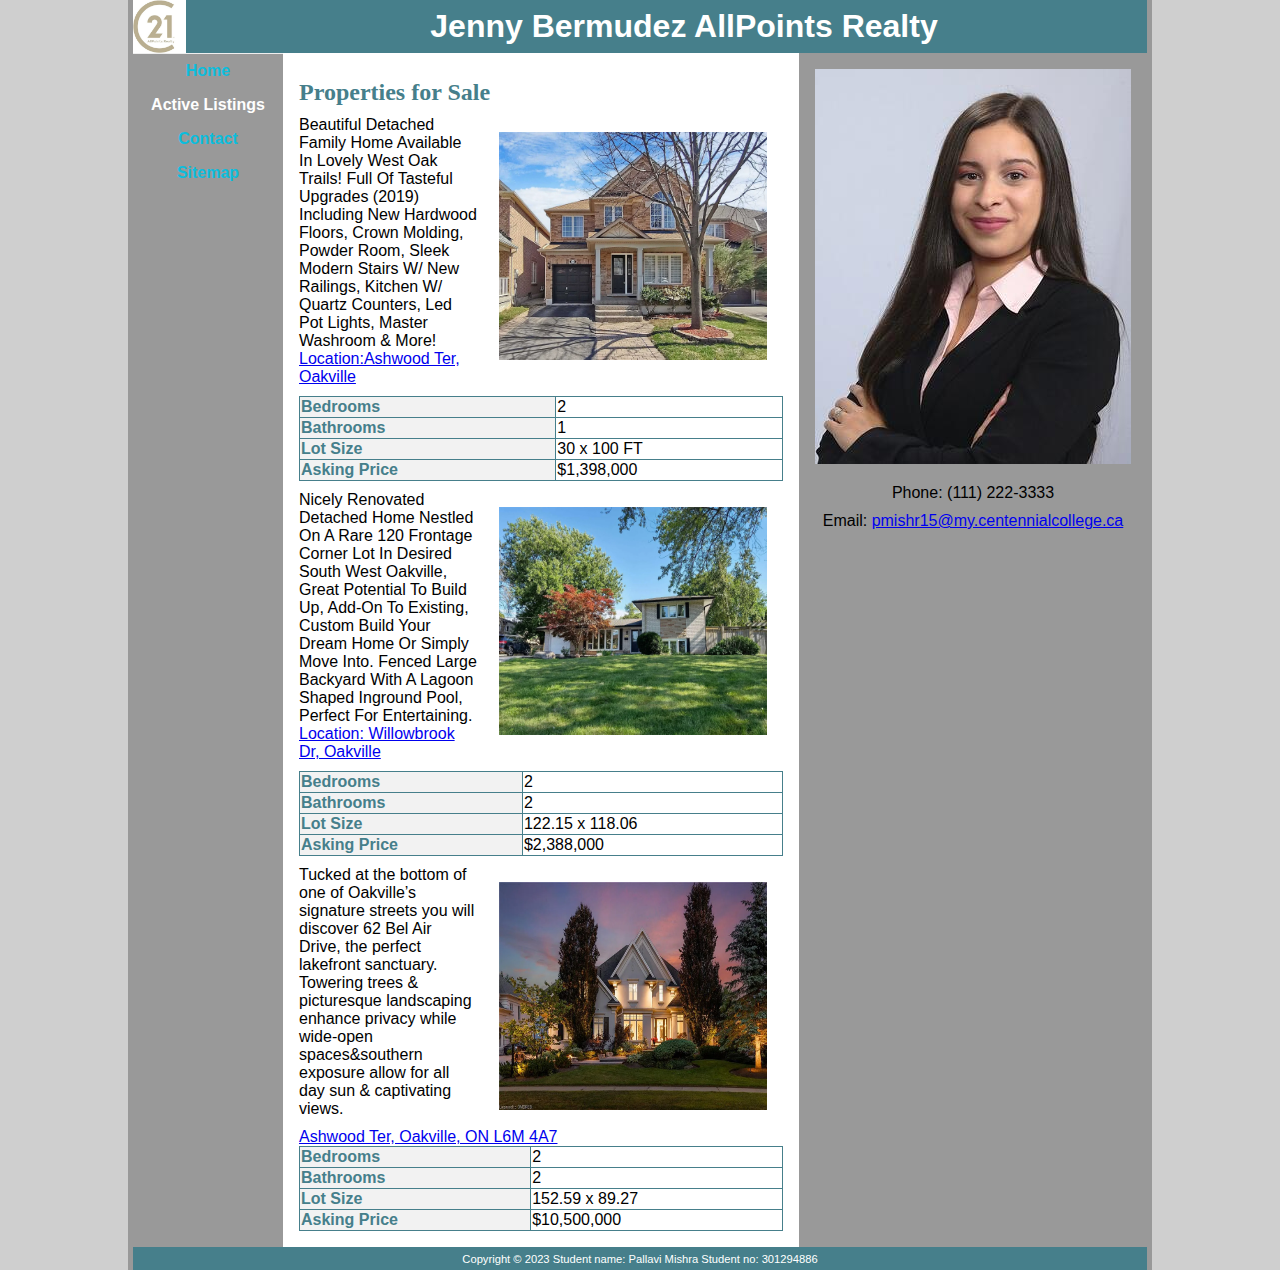
<file: listings.html>
<!DOCTYPE html>
<html lang="en">
<head>
<title>Active listings</title>
<meta charset="utf-8">
<meta name="viewport" content="width=device-width, initial-scale=1.0"> 
<style>


.auto-style1 {
	float: right;
	border-width: 0px;
	margin-left: 6px;
}


</style> 
<link href="styles.css" rel="stylesheet" type="text/css">


</head>
<body>
<div id="one">
  <header>
    <h1>Jenny Bermudez AllPoints Realty</h1>
  </header>
    <nav>
	<ul>
      <li><a href="home.html">Home</a></li>
      <li id="page">Active Listings</li>
      <li><a href="Contact.html">Contact</a></li>
      <li><a href="Sitemap.html">Sitemap</a></li>
	 </ul>
    </nav>
    <main>
    <h2><span lang="en-ca">Properties for Sale</span></h2>
	
	
	<p class="clearBoth">
	<a href="house1.html">
	<img alt="house1" class="auto-style1" height="260" src="images/house1.webp" width="300" class="responsive"></a>Beautiful Detached Family Home Available In Lovely West Oak Trails! Full Of Tasteful Upgrades (2019) Including New Hardwood Floors, Crown Molding, Powder Room, Sleek Modern Stairs W/ New Railings, Kitchen W/ Quartz Counters, Led Pot Lights, Master Washroom & More! 
	<a href="house1.html">Location:Ashwood Ter, Oakville</a>
	
	<div style="overflow-x:auto;">
	<table style="margin: auto;">
		<tr>
		  <th>Bedrooms</th>
		  <td>2</td>
		</tr>
		<tr>
		  <th>Bathrooms</th>
		  <td>1</td>
		</tr>
		<tr>
		  <th>Lot Size</th>
		  <td>30 x 100 FT</td>
		</tr>
		<tr>
		  <th>Asking Price</th>
		  <td>$1,398,000</td>
		</tr>
	  </table>
	</div>
	
	</p>
	<p class="clearBoth">
		<a href="house2.html">
	<img alt="house2" class="floatRight" height="260" src="images/house2.webp" width="300" class="responsive"></a>Nicely Renovated Detached Home Nestled On A Rare 120 Frontage Corner Lot In Desired South West Oakville, Great Potential To Build Up, Add-On To Existing, Custom Build Your Dream Home Or Simply Move Into. Fenced Large Backyard With A Lagoon Shaped Inground Pool, Perfect For Entertaining. 
	<a href="house2.html">Location: Willowbrook Dr, Oakville</a>

<div style="overflow-x:auto;">
	<table style="margin: auto;">
		<tr>
		  <th>Bedrooms</th>
		  <td>2</td>
		</tr>
		<tr>
		  <th>Bathrooms</th>
		  <td>2</td>
		</tr>
		<tr>
		  <th>Lot Size</th>
		  <td>122.15 x 118.06</td>
		</tr>
		<tr>
		  <th>Asking Price</th>
		  <td>$2,388,000</td>
		</tr>
	  </table>
	  </div>
	
	</p>
	<p class="clearBoth">
		<a href="house3.html">
	<img alt="house3" class="floatRight" height="260" src="images/house3.webp" width="300" class="responsive"></a>Tucked at the bottom of one of Oakville’s signature streets you will discover 62 Bel Air Drive, the perfect lakefront sanctuary. Towering trees & picturesque landscaping enhance privacy while wide-open spaces&southern exposure allow for all day sun & captivating views. </p>
	<a href="house3.html"> Ashwood Ter, Oakville, ON L6M 4A7</a>
	
	<div style="overflow-x:auto">
	<table style="margin: auto;">
		<tr>
		  <th>Bedrooms</th>
		  <td>2</td>
		</tr>
		<tr>
		  <th>Bathrooms</th>
		  <td>2</td>
		</tr>
		<tr>
		  <th>Lot Size</th>
		  <td>152.59 x 89.27</td>
		</tr>
		<tr>
		  <th>Asking Price</th>
		  <td>$10,500,000</td>
		</tr>
	  </table>
	</div>
    </main>
   <aside class="clearBoth">
    <figure>
    <img src="images/jenny.jpeg" width="300" height="400" alt="AllPoints Realty" class="responsive">
		<p>Phone: (111) 222-3333</p>
		<p>Email: <a href="mailto:pmishr15@my.centennialcollege.ca">pmishr15@my.centennialcollege.ca</a></p>
    </figure>
  </aside> 
  <footer>
	Copyright &copy; 2023 Student name: Pallavi Mishra Student no: 301294886
  </footer>
 </div>
</body>
</html>
</file>
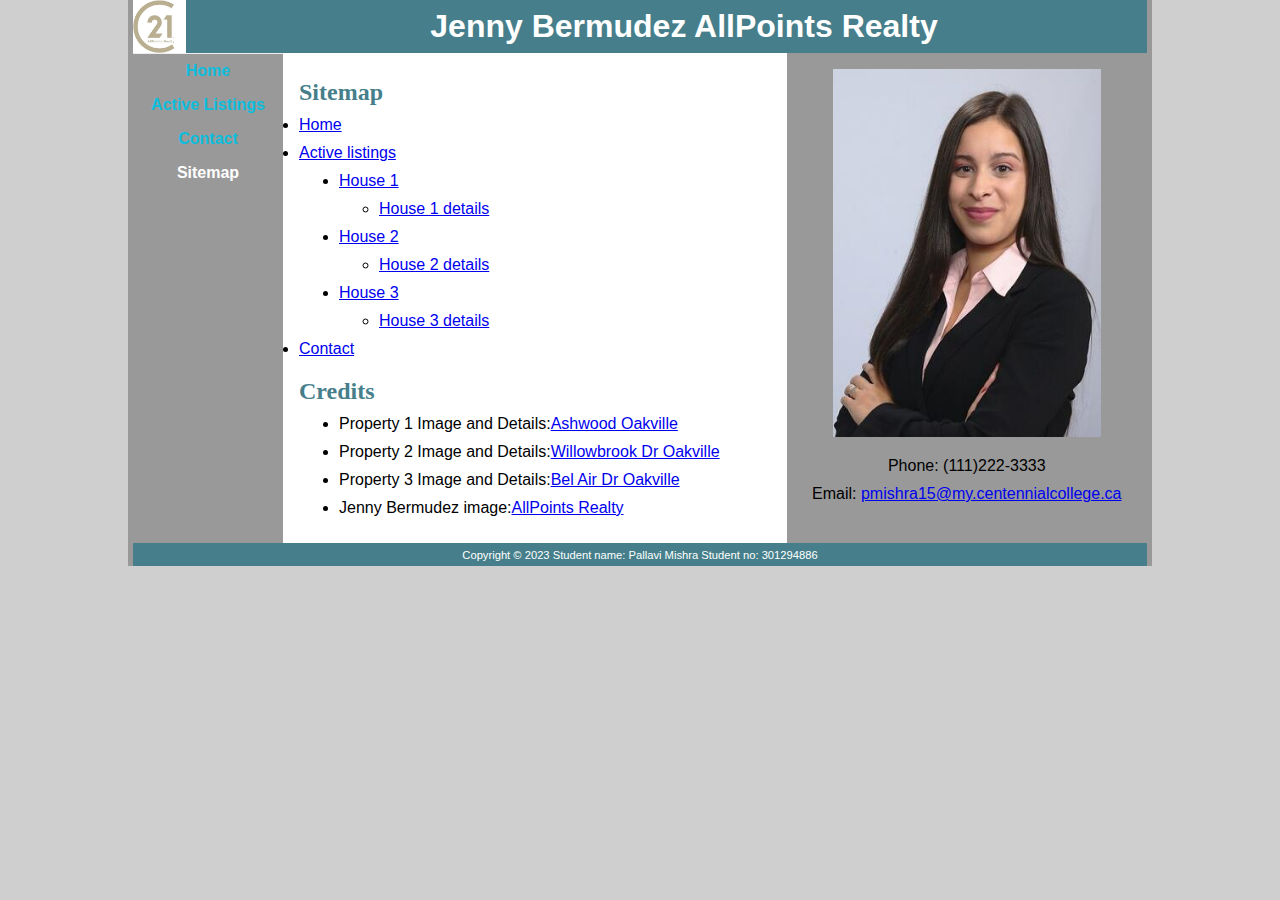
<file: sitemap.html>
<!DOCTYPE html>
<html lang="en">
<head>
<title>AllPoints Realty</title>
<meta charset="utf-8">
<meta name="viewport" content="width=device-width, initial-scale=1.0"> 
<style>


</style> 
<link href="styles.css" rel="stylesheet" type="text/css">
</head>
<body>
<div id="one">
  <header>
    <h1>Jenny Bermudez AllPoints Realty</h1>
  </header>
    <nav>
	<ul>
        <li><a href="home.html">Home</a></li>

      <li><a href="Listings.html">Active Listings</a></li>
      

      <li><a href="Contact.html">Contact</a></li>

      <li id="page">Sitemap</li>
      
      
	 </ul>
    </nav>
    <main>
    <h2><span lang="en-ca">Sitemap</span></h2>


	<li>	<span lang="en-ca"><a href="home.html">Home </a></span></li>
 

	<li>	<span lang="en-ca"><a href="listings.html">Active listings</a></span></li>


 <ul>
      <li><a href="house1.html">House 1 </a></li>
    
      <ul><li><a href="house1_1.html">House 1 details</li></ul>
        
          <li><a href="house2.html">House 2 </a></li>
        
        <ul>
          <li><a href="house2_1.html">House 2 details</li>
        </ul>
        
  
      

      <li><a href="house3.html">House 3</a></li>
      
    
    <ul>
    <li><a href="house3_1.html">House 3 details</li>
    </ul>
    </ul>
 

  <li>  <span lang="en-ca"><a href="contact.html">Contact</a></span></li>
  
	
	<h2><span lang="en-ca">Credits</span></h2>

  
  <ul>
  <li>Property 1 Image and Details:<a href="https://www.zillow.com/homedetails/1336-Ashwood-Ter-Oakville-ON-L6M-4A7/2069580346_zpid/">Ashwood Oakville</a></li>
  <li>Property 2 Image and Details:<a href="https://www.zillow.com/homedetails/1198-Willowbrook-Dr-Oakville-ON-L6L-2J8/2066768011_zpid/">Willowbrook Dr Oakville</a></li>
  <li>Property 3 Image and Details:<a href="https://www.zillow.com/homedetails/62-Bel-Air-Dr-Oakville-ON-L6J-7N1/2061908039_zpid/">Bel Air Dr Oakville</a></li>
 <li>Jenny Bermudez image:<a href="https://www.century21.com/real-estate-agent/profile/jenny-bermudez-P401154717">AllPoints Realty</a></li>

 </ul>
    </main>
   <aside>
    <figure>
    <img src="images/jenny.jpeg" width="300" height="400" alt="AllPoints Realty">
<p>Phone: (111)222-3333</p>
		<p>Email: <a href="pmishra15@my.centennialcollege.ca">pmishra15@my.centennialcollege.ca</a></p>
    </figure>
  </aside> 
  <footer>
    Copyright &copy; 2023 Student name: Pallavi Mishra Student no: 301294886
  </footer>
 </div>
</body>
</html>
</file>
<file: index.css>
.responsive {
    width: 60%;
    height: auto;
  }
</file>
<file: styles.css>
* { 
	box-sizing: border-box;
    	margin: 0;
}
body {
	font-family: Verdana, Arial, sans-serif;
	background-color: #CCCCCC;
}
#one {
	background-color: #999999;
	padding-left: 5px;
	padding-right: 5px;
}
header {
	color: white;
	background-color: #467f8b;
	background-image: url(images/logo.jpeg);
	
    

	background-repeat: no-repeat;
	background-size: auto 100%;
	padding: .5em 0 .5em 5.5em;

	
}
main {   
	background-color: #FFFFFF;
      color: #000000;
	padding: 1em; 
}
aside { 
	text-align: center; 
}
footer {
	background-color: #467f8b;
	font-size: 70%;
	text-align: center;
	padding: 0.5em 0;
	color: white;
}
img { 
	padding: 1em; 
}

.floatRight{
	float:right;
	margin-left:6px;
	
}


nav ul { 
	list-style-type: none;
      padding-left: 0; 
	border-top: 1px solid #EEEEEE;
}
nav li { 
	border-bottom: 1px solid #EEEEEE;  
      text-align: center;
	padding-top: .5em;
	padding-bottom: .5em;
}
nav a { 
	text-decoration: none;
		font-weight: bold;
}
nav a:link {
	color: #0cbddc;
}
nav a:hover {
	color: #0cbddc;
}
nav a:visited {
	color:#FFFFFF;
}

nav #page { 
	font-weight: bold;
      color: #FEFEFE; 
}


header, nav, main, footer, aside, figure { 
	display: block; 
}


@media (min-width: 800px){
#one { 
 	display: grid; 
	grid-template-columns: 55% auto;
	grid-template-rows: auto auto auto auto;
	font-size: 16px;
	
	
	 }

	 @media(min-width:320px)and (max-width:480px){
		#one.text{
			width:100%}
			#one.text, .img{
			height:auto;
		}
		.text p{
			font-size:18px;
		}
	}
		
	 }
header { 
	grid-row: 1 / 2; grid-column: 1 / 3; }
nav    { 
	grid-row: 2 / 3; grid-column: 1 / 3; }
main   { 
	grid-row: 3 / 4; grid-column: 1 / 2; }
aside  { 
	grid-row: 3 / 4; grid-column: 2 / 3; }
footer {
 	grid-row: 4 / 5; grid-column: 1 / 3; }
nav ul { 
	display: flex; 
	flex-direction: row; 
	flex-wrap: nowrap; 
	justify-content: space-around; }
nav ul li { 
	border-bottom: none; } 
 							 
/* Large Display */
@media (min-width: 1024px) {
body     { 
	background-color: #cfcfcf; 
	font-size: 18px;

}
nav ul { 
	display: flex; 
	flex-direction: column; 
	flex-wrap: nowrap; 
}
#one { 
	width: 80%; 
      margin: auto; 
      max-width: 1200px; 
      display: grid; 
	grid-template-columns: 150px auto auto;
	grid-template-rows: auto auto auto ; 

	

	
}
header { 
	grid-row: 1 / 2; 
	grid-column: 1 / 4; 
}
nav    { 
	grid-row: 2 / 3; 
	grid-column: 1 / 2; 
}
main   { 
	grid-row: 2 / 3; 
	grid-column: 2 / 3; 
}
aside  { 
grid-row: 2 / 3; 
grid-column: 3 / 4; 
}
footer { 
	grid-row: 3 / 4; 
	grid-column: 1 / 4; 
}

					} 
	 

.floatRight {
	float: right;
}
	 

.clearBoth {
	clear: both;
}
	 


#button {
	padding: 5px 15px 5px 15px;
	border-style: outset;
	color: #e0e4e4;

	background-color: #464647;
}
#button:hover {
	color: #464647;
	background-color: #9ec0dd;
}
.oddRow {
	background-color: #9aa9b3;
	
}
.evenRow {
    background-color:rgb(147, 94, 94);
	
}


td{
    color: rgb(0, 0, 0);
}

.center {
	display: block;
	margin-left: auto;
	margin-right: auto;
	width: 50%;
  }

  .container {
	display: grid;
	align-items: center; 
	grid-template-columns: 1fr 1fr 1fr;
	column-gap: 5px;
   }
   
  
   
  .responsive {
  width: 100%;
  height: auto;
}



legend{
	font-size:x-large;
	font-family: Georgia, 'Times New Roman', Times, serif;
	color: #467f8b;
}


h2{
	font-size: x-large;
	padding-top: 10px;
	padding-bottom: 10px;

	font-family: Georgia, 'Times New Roman', Times, serif;
	color:#467f8b;
}





body {
	font-family: Arial, sans-serif;
  }
  
  h1 {
	text-align: center;
  }
  
 
  
  table {
	border-collapse: collapse;
	width: 100%;
  }
  
  th, td {
	border: 1px solid #467f8b;;
	padding: 1px;
	text-align: left;
	
  }
  
  th {
	background-color: #f2f2f2;
	color:#467f8b;
  }



 @media only screen and (max-width:1250px){
	tr{
		font-size:16px;
		width:50%;
		margin-left:25%;
		margin-right:25%;
	}
 }
 @media only screen and (max-width:800px){
	tr{
		font-size:12px;
width:90%;
margin-left:5%;
margin-right:5%;
	}



 }
 

 .form1{
padding-top: 20px;

 }


p{
	padding-bottom: 10px;
}

li{
	padding-bottom: 10px;
}
table{
	padding-bottom: 10px;;
}
</file>
